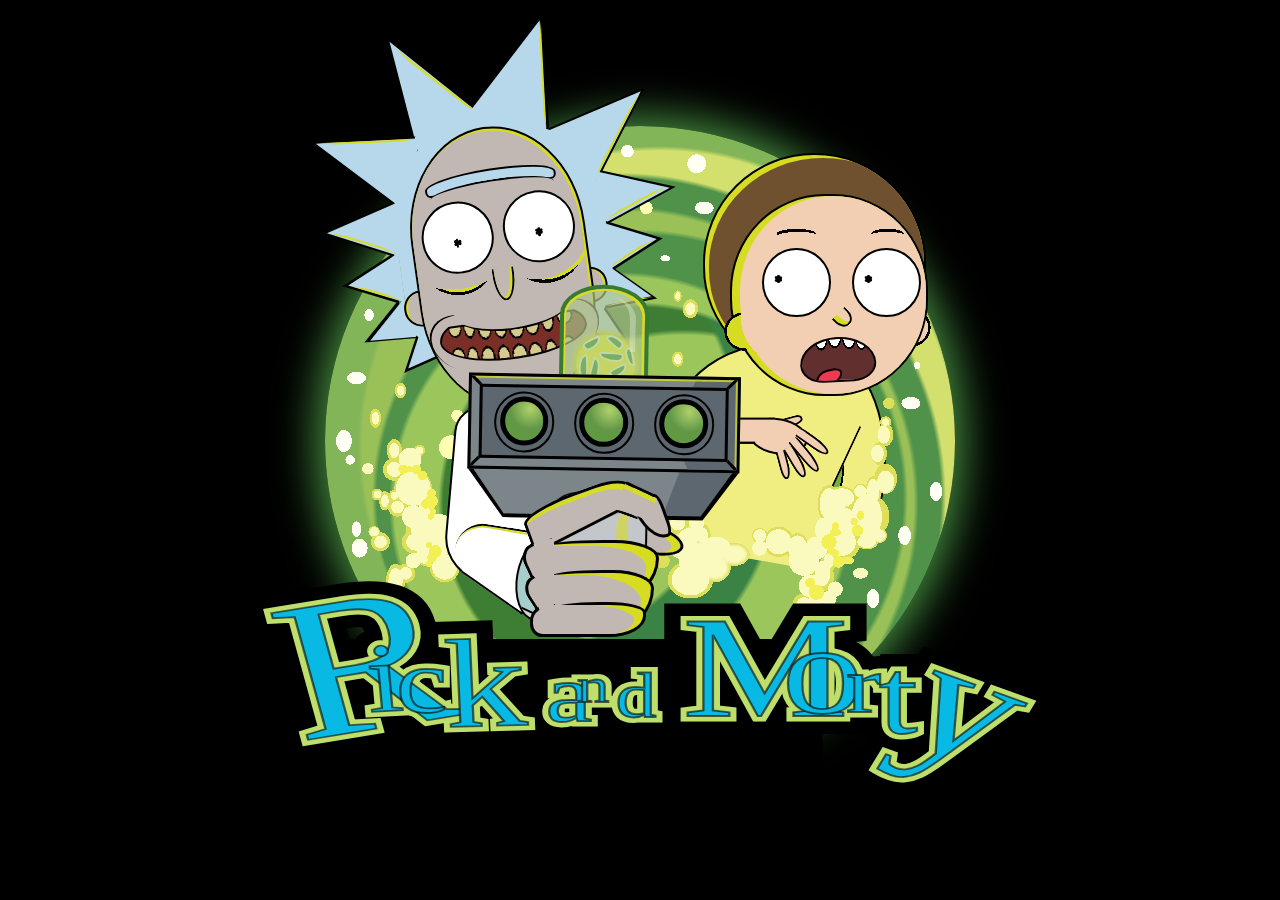
<file: index.html>
<!DOCTYPE html>
<html lang="en">
<head>
  <meta charset="UTF-8">
  <meta name="viewport" content="width=device-width, initial-scale=1.0">
  <title>Front</title>
  <link rel="stylesheet" href="style.css">
  <link rel="shortcut icon" href="../assets/millennium-falcon.png" type="image/x-icon">
</head>
<body>
  
  <div class="container">
    <div class="portal-gun"> 
      <div class="top-inside">
        <div class="ball"></div>
        <div class="spin one"></div>
        <div class="spin two"></div>
        <div class="spin three"></div>
        <div class="spin four"></div>
        <div class="spin five"></div>
        <div class="spin six"></div>
        <div class="spin seven"></div>
      </div>
      <div class="top"></div>
      <div class="front-inset">
        <div class="circle-beam one"></div>
        <div class="circle-beam two"></div>
        <div class="circle-beam three"></div>
      </div>
      <div class="outer-inset">
        <div class="corner top-left"></div>
        <div class="corner top-right"></div>
        <div class="corner bottom-left"></div>
        <div class="corner bottom-right"></div>
        <div class="shading"></div>
      </div>
      <div class="bottom">
        <div class="outline"></div>
        <div class="color"></div>
      </div>
      <div class="handle"></div>
    </div>
    <div class="morty">
      <div class="body"></div>
      <div class="hand">
        <div class="thumb"></div>
        <div class="finger one"></div>
        <div class="finger two"></div>
        <div class="finger three"></div>
        <div class="finger four"></div>
      </div>
      <div class="outer-head">
        <div class="hair"></div>
        <div class="ear left"></div>
        <div class="ear right"></div>
        <div class="head"></div>
        <div class="eye left">
          <div class="ball"></div>
        </div>
        <div class="eye right">
          <div class="ball"></div>
        </div>
        <div class="nose"></div>
        <div class="mouth"></div>
      </div>
    </div>
    <div class="rick">
      <div class="thumb"></div>
      <div class="outer-head">
        <div class="hair">
          <div class="top"></div>
          <div class="top top-right"></div>
          <div class="top left"></div>
          <div class="top right"></div>
          <div class="middle-top left"></div>
          <div class="middle-top right"></div>
          <div class="middle-bottom left"></div>
          <div class="middle-bottom right"></div>
          <div class="bottom left"></div>
          <div class="bottom right"></div>
          <div class="bottom-back left"></div>
          <div class="bottom-back right"></div>
        </div>
        <div class="mouth"></div>
        <div class="lips left"></div>
        <div class="lips right"></div>
        <div class="ear left"></div>
        <div class="ear right"></div>
        <div class="head">
          <div class="brow"></div>
          <div class="eye left">
            <div class="ball"></div>
          </div>
          <div class="eye right">
            <div class="ball"></div>
          </div>
          <div class="nose"></div>
        </div>
      </div>
      <div class="body">
        <div class="arm">
          <div class="top-line"></div>
          <div class="cuff"></div>
        </div>
      </div>
    </div>
    <div class="rick-hand">
      <div class="finger-one">
        <div class="middle"></div>
      </div>
      <div class="finger-two"></div>
      <div class="finger-three"></div>
      <div class="finger-four"></div>
    </div>
    <div class="portal"></div>
    <div class="portal-bubbles"></div>
    <a href="./index/index.html">
      <div class="title"><span> <i>R</i></span><span><i>i</i></span><span><i>c</i></span><span><i>k</i></span><span><i>a</i></span><span><i>n</i></span><span><i>d</i></span><span><i>M</i></span><span><i>o</i></span><span><i>r</i></span><span><i>t</i></span><span><i>y</i></span></div>
      <div class="title middle"> <span> <i>R</i></span><span><i>i</i></span><span><i>c</i></span><span><i>k</i></span><span><i>a</i></span><span><i>n</i></span><span><i>d</i></span><span><i>M</i></span><span><i>o</i></span><span><i>r</i></span><span><i>t</i></span><span> <i>y</i></span></div>
      <div class="title bottom"> <span> <i>R</i></span><span><i>i</i></span><span><i>c</i></span><span><i>k</i></span><span><i>a</i></span><span><i>n</i></span><span><i>d</i></span><span><i>M</i></span><span><i>o</i></span><span><i>r</i></span><span><i>t</i></span><span><i>y</i></span></div>
    </a>

    
  </div>  
</body>
</html>
</file>
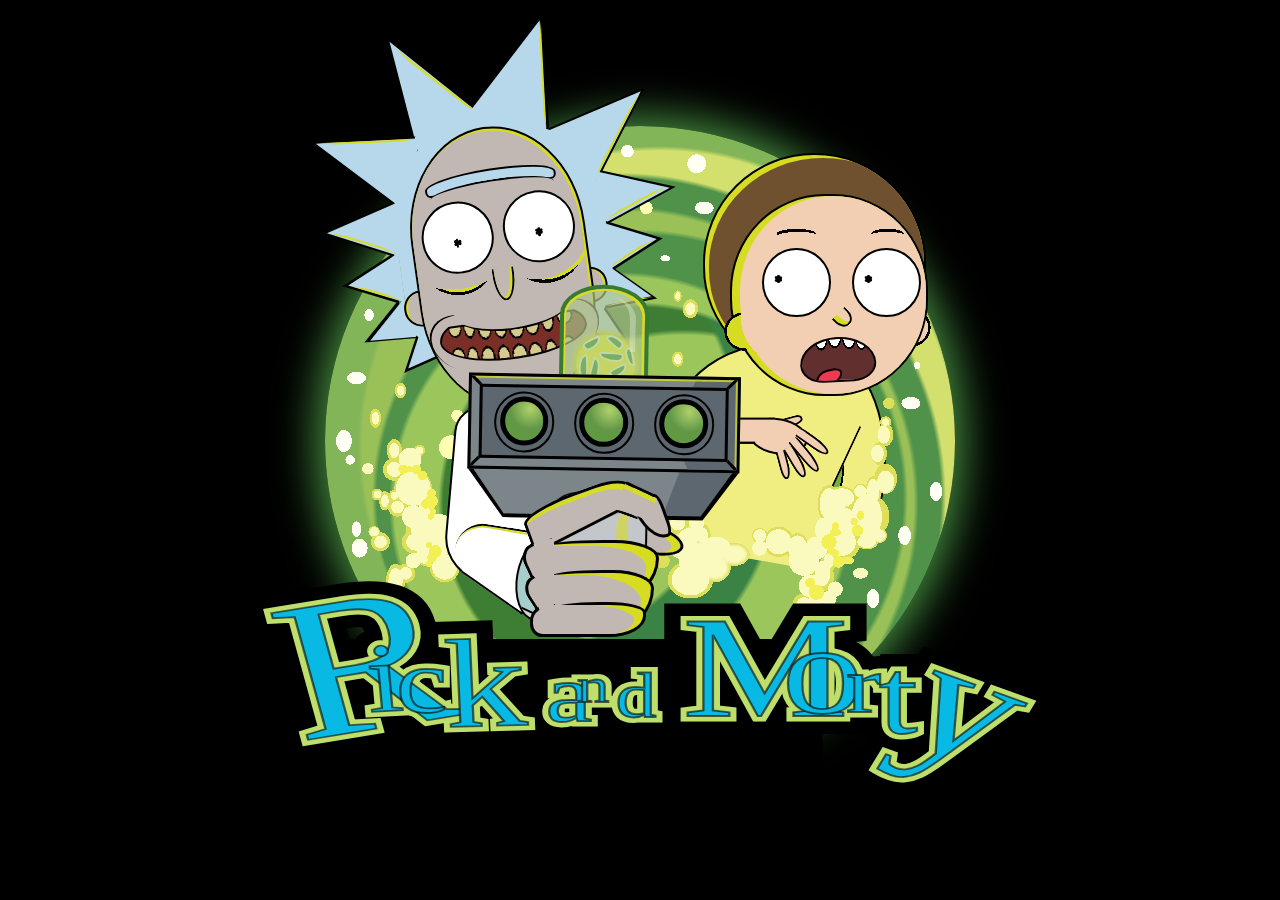
<file: front/front.html>
<!DOCTYPE html>
<html lang="en">
<head>
  <meta charset="UTF-8">
  <meta name="viewport" content="width=device-width, initial-scale=1.0">
  <title>Front</title>
  <link rel="stylesheet" href="style.css">
  <link rel="shortcut icon" href="../assets/millennium-falcon.png" type="image/x-icon">
</head>
<body>
  
  <div class="container">
    <div class="portal-gun"> 
      <div class="top-inside">
        <div class="ball"></div>
        <div class="spin one"></div>
        <div class="spin two"></div>
        <div class="spin three"></div>
        <div class="spin four"></div>
        <div class="spin five"></div>
        <div class="spin six"></div>
        <div class="spin seven"></div>
      </div>
      <div class="top"></div>
      <div class="front-inset">
        <div class="circle-beam one"></div>
        <div class="circle-beam two"></div>
        <div class="circle-beam three"></div>
      </div>
      <div class="outer-inset">
        <div class="corner top-left"></div>
        <div class="corner top-right"></div>
        <div class="corner bottom-left"></div>
        <div class="corner bottom-right"></div>
        <div class="shading"></div>
      </div>
      <div class="bottom">
        <div class="outline"></div>
        <div class="color"></div>
      </div>
      <div class="handle"></div>
    </div>
    <div class="morty">
      <div class="body"></div>
      <div class="hand">
        <div class="thumb"></div>
        <div class="finger one"></div>
        <div class="finger two"></div>
        <div class="finger three"></div>
        <div class="finger four"></div>
      </div>
      <div class="outer-head">
        <div class="hair"></div>
        <div class="ear left"></div>
        <div class="ear right"></div>
        <div class="head"></div>
        <div class="eye left">
          <div class="ball"></div>
        </div>
        <div class="eye right">
          <div class="ball"></div>
        </div>
        <div class="nose"></div>
        <div class="mouth"></div>
      </div>
    </div>
    <div class="rick">
      <div class="thumb"></div>
      <div class="outer-head">
        <div class="hair">
          <div class="top"></div>
          <div class="top top-right"></div>
          <div class="top left"></div>
          <div class="top right"></div>
          <div class="middle-top left"></div>
          <div class="middle-top right"></div>
          <div class="middle-bottom left"></div>
          <div class="middle-bottom right"></div>
          <div class="bottom left"></div>
          <div class="bottom right"></div>
          <div class="bottom-back left"></div>
          <div class="bottom-back right"></div>
        </div>
        <div class="mouth"></div>
        <div class="lips left"></div>
        <div class="lips right"></div>
        <div class="ear left"></div>
        <div class="ear right"></div>
        <div class="head">
          <div class="brow"></div>
          <div class="eye left">
            <div class="ball"></div>
          </div>
          <div class="eye right">
            <div class="ball"></div>
          </div>
          <div class="nose"></div>
        </div>
      </div>
      <div class="body">
        <div class="arm">
          <div class="top-line"></div>
          <div class="cuff"></div>
        </div>
      </div>
    </div>
    <div class="rick-hand">
      <div class="finger-one">
        <div class="middle"></div>
      </div>
      <div class="finger-two"></div>
      <div class="finger-three"></div>
      <div class="finger-four"></div>
    </div>
    <div class="portal"></div>
    <div class="portal-bubbles"></div>
    <a href="../index/index.html">
      <div class="title"><span> <i>R</i></span><span><i>i</i></span><span><i>c</i></span><span><i>k</i></span><span><i>a</i></span><span><i>n</i></span><span><i>d</i></span><span><i>M</i></span><span><i>o</i></span><span><i>r</i></span><span><i>t</i></span><span><i>y</i></span></div>
      <div class="title middle"> <span> <i>R</i></span><span><i>i</i></span><span><i>c</i></span><span><i>k</i></span><span><i>a</i></span><span><i>n</i></span><span><i>d</i></span><span><i>M</i></span><span><i>o</i></span><span><i>r</i></span><span><i>t</i></span><span> <i>y</i></span></div>
      <div class="title bottom"> <span> <i>R</i></span><span><i>i</i></span><span><i>c</i></span><span><i>k</i></span><span><i>a</i></span><span><i>n</i></span><span><i>d</i></span><span><i>M</i></span><span><i>o</i></span><span><i>r</i></span><span><i>t</i></span><span><i>y</i></span></div>
    </a>

    
  </div>  
</body>
</html>
</file>
<file: style.css>
body {
  background-color: black;
  font-size: 10px;
  font-size: 0.9vw;
  font-size: 1vmin;
}

.container {
  position: absolute;
  top: 14em;
  left: calc(50% - 35em);
}

:root {
  --highlight: #D6DC22;
  --outline-width: 0.25em;
  
  --portal-gun-light: #7C858A;
  --portal-gun-dark: #5D676F;
  --portal-gun-glass: #397A33;
  --portal-gun-glass-transparent: rgba(172, 195, 138, 0.7);
  --portal-gun-beam-one: #AFD16A;
  --portal-gun-beam-two: #629747;
  --portal-gun-beam-three: #5D9E39;
  --portal-gun-handle: #C4C7CA;
  
  --rick-skin: #C1B8B4;
  --rick-hair: #B7D8EB;
  --rick-mouth:#792F28;
  --rick-teeth: #D4CB8D;
  --rick-coat: #fff;
  
  --morty-skin: #F2CFB3;
  --morty-mouth: #61302E;
  --morty-top: #F0ED81;
}

.title {
  position: absolute;
  bottom: 11em;
  width: 100%;
  text-align: center;
  font-family: 'Get Schwifty';
  color: #08BAE3;
  z-index: 70;
  left: -7em;
  -webkit-text-stroke: 0.2em rgba(0,0,0,0.6);
  transform: scaleX(1.3);
  
  span {
    display: inline-block;
    position: absolute;
    top: 20em;
    i {
      font-style: normal;
    }
  }
  /* R */
  span:nth-of-type(1) {
    top: -12em;
    left: 9.5em;
    transform: rotateZ(-12deg);
    i {
      font-size: 22em;
    }
  }
  /* i */
  span:nth-of-type(2) {
    top: -4em;
    left: 17em;
    transform: rotateZ(-4deg);
    i {
      font-size: 11em;
    }
  }
  /* c */
  span:nth-of-type(3) {
    top: -3em;
    left: 19.5em;
    i {
      font-size: 10em;
    }
  }
  /* k */
  span:nth-of-type(4) {
    top: -5em;
    left: 23.7em;
    transform: rotateZ(-2deg);
    i {
      font-size: 14em;
    }
  }
  /* a */
  span:nth-of-type(5) {
    left: 32.3em;
    top: -1em;
    i {
      font-size: 9em;
    }
  }
  /* n */
  span:nth-of-type(6) {
    top: 0em;
    i {
      font-size: 5.5em;
    }
  }
  /* d */
  span:nth-of-type(7) {
    top: 0.3em;
    left: 38.3em;
    i {
      font-size: 7em;
    }
  }
  /* M */
  span:nth-of-type(8) {
    top: -8em;
    left: 44em;
    i {
      font-size: 16em;
    }
  }
  /* o */
  span:nth-of-type(9) {
    top: -6.5em;
    left: 52.5em;
    i {
      font-size: 14em;
    }
  }
  /* r */
  span:nth-of-type(10) {
    top: -2em; 
    left: 58em;
    i {
      font-size: 9em;
    }
  }
  /* t */
  span:nth-of-type(11) {
    top: -2.5em;
    left: 60.8em;
    i {
      font-size: 12em;
    }
  }
  /* y */
  span:nth-of-type(12) {
    top: -5em;
    left: 64em;
    transform: rotateZ(25deg);
    
    i {
      font-size: 18em;
    }
  }
  
}

.title.middle {
  -webkit-text-stroke: 1.2em #BEDF6C;
  z-index: 69;
}

.title.bottom {
  -webkit-text-stroke: 4.0em black;
  z-index: 68;
  &:before {
    content: '';
    display: block;
    position: absolute;
    width: 80%;
    height: 22em;
    top: -2em;
    background-color: black;
  }
}

.portal-bubbles {
  --portal-shade-one: #DDDF59;
  --portal-shade-two: #FBFABE;
  --portal-shade-three: #F2F055;
  --portal-shade-four: #FFFFF4;
  top: 0;
  left: 0;
  position: absolute;
  height: 70em;
  width: 70em;
  background-image:
    /* white bubbles */
    radial-gradient(3% 2% at 60.2% 13%, var(--portal-shade-four) 50%, transparent 50%),
    radial-gradient(2% 2% at 48% 4%, var(--portal-shade-four) 50%, transparent 50%),
    radial-gradient(1.5% 1% at 54% 21%, var(--portal-shade-four) 50%, transparent 50%),
    radial-gradient(3% 3% at 59% 6%, var(--portal-shade-four) 50%, transparent 50%),
    radial-gradient(1% 1.2% at 94% 38%, var(--portal-shade-four) 50%, transparent 50%),
    radial-gradient(1.5% 2.5% at 5% 64%, var(--portal-shade-four) 50%, transparent 50%),
    radial-gradient(2.5% 3% at 5.5% 67%, var(--portal-shade-four) 50%, transparent 50%),
    radial-gradient(1.5% 1.5% at 4% 53%, var(--portal-shade-four) 50%, transparent 50%),
    radial-gradient(2.5% 3.5% at 3% 50%, var(--portal-shade-four) 50%, transparent 50%),
    radial-gradient(1.5% 2% at 7% 30%, var(--portal-shade-four) 50%, transparent 50%),
    radial-gradient(3% 2% at 5% 40%, var(--portal-shade-four) 50%, transparent 50%),
    radial-gradient(3% 2% at 93% 44%, var(--portal-shade-four) 50%, transparent 50%),
    radial-gradient(2% 3% at 97% 58%, var(--portal-shade-four) 50%, transparent 50%),
    radial-gradient(2% 3% at 92% 65%, var(--portal-shade-four) 50%, transparent 50%),
    radial-gradient(2% 3% at 87% 75%, var(--portal-shade-four) 50%, transparent 50%),
    
    /* fg bubbles (dark) - left of Rick */
    radial-gradient(1% 1% at 16.5% 66.5%, var(--portal-shade-three) 50%, transparent 50%),
    radial-gradient(2% 2% at 17.5% 67.5%, var(--portal-shade-three) 50%, transparent 50%),
    radial-gradient(1.5% 1.5% at 17% 68.5%, var(--portal-shade-three) 50%, transparent 50%),
    radial-gradient(1% 1% at 16.5% 69.5%, var(--portal-shade-three) 50%, transparent 50%),
    radial-gradient(1.5% 1.5% at 15.5% 55.5%, var(--portal-shade-three) 50%, transparent 50%),
    radial-gradient(1.5% 1.5% at 14.5% 54.5%, var(--portal-shade-three) 50%, transparent 50%),
    radial-gradient(1% 1% at 13.4% 54.5%, var(--portal-shade-three) 50%, transparent 50%),
    radial-gradient(1.5% 1.5% at 12.4% 54.5%, var(--portal-shade-three) 50%, transparent 50%),
    radial-gradient(1% 1% at 16.8% 62%, var(--portal-shade-three) 50%, transparent 50%),
    radial-gradient(1.4% 1.4% at 16.9% 58.3%, var(--portal-shade-three) 50%, transparent 50%),
    radial-gradient(2% 2% at 16.9% 59.5%, var(--portal-shade-three) 50%, transparent 50%),
    radial-gradient(1% 1% at 16.9% 60.5%, var(--portal-shade-three) 50%, transparent 50%),
    radial-gradient(1% 1% at 17.1% 61.2%, var(--portal-shade-three) 50%, transparent 50%),
    radial-gradient(1.5% 1.5% at 16% 60%, var(--portal-shade-three) 50%, transparent 50%),
    
    
    /* fg bubbles - left of Rick */
    radial-gradient(1.5% 2% at 12% 42%, var(--portal-shade-two) 40%, transparent 40%),
    radial-gradient(1.5% 2.5% at 8% 46.4%, var(--portal-shade-two) 40%, transparent 40%),
    radial-gradient(1.5% 1.5% at 6.8% 54.4%, var(--portal-shade-two) 60%, transparent 60%),
    radial-gradient(1.5% 1.5% at 7.8% 64.4%, var(--portal-shade-two) 50%, transparent 50%),
    radial-gradient(2.5% 2.5% at 8.8% 66%, var(--portal-shade-two) 40%, transparent 40%),
    radial-gradient(2.5% 4.5% at 11.2% 72.2%, var(--portal-shade-two) 45%, transparent 40%),
    radial-gradient(2.5% 2.5% at 12.8% 71%, var(--portal-shade-two) 40%, transparent 40%),
    radial-gradient(3% 3% at 14.8% 64%, var(--portal-shade-two) 40%, transparent 40%),
    radial-gradient(4% 3.5% at 14.5% 66%, var(--portal-shade-two) 40%, transparent 40%),
    radial-gradient(1.5% 1.5% at 15% 51.5%, var(--portal-shade-two) 40%, transparent 40%),
    radial-gradient(2% 3% at 11% 51.5%, var(--portal-shade-two) 40%, transparent 40%),
    radial-gradient(3% 3% at 13.5% 52.9%, var(--portal-shade-two) 60%, transparent 60%),
    radial-gradient(3% 3% at 11% 54.5%, var(--portal-shade-two) 40%, transparent 40%),
    radial-gradient(1.5% 1.55% at 11% 58.7%, var(--portal-shade-two) 40%, transparent 40%),
    radial-gradient(1.5% 1.55% at 8.3% 58.5%, var(--portal-shade-two) 40%, transparent 40%),
    radial-gradient(1.5% 2.55% at 9.5% 59.5%, var(--portal-shade-two) 40%, transparent 40%),
    radial-gradient(2.5% 2.5% at 11.5% 60.5%, var(--portal-shade-two) 40%, transparent 40%),
    radial-gradient(5% 5% at 14% 57.5%, var(--portal-shade-two) 55%, transparent 55%),
    radial-gradient(3% 3% at 14% 62%, var(--portal-shade-two) 60%, transparent 60%),
    radial-gradient(2% 3% at 16% 61%, var(--portal-shade-two) 60%, transparent 60%),
    radial-gradient(5% 4% at 18% 64%, var(--portal-shade-two) 60%, transparent 60%),
    radial-gradient(4% 4% at 18% 66%, var(--portal-shade-two) 60%, transparent 60%),
    radial-gradient(2% 2% at 14% 69%, var(--portal-shade-two) 60%, transparent 60%),
    radial-gradient(3% 3% at 16% 68%, var(--portal-shade-two) 50%, transparent 50%),
    radial-gradient(4% 4% at 19% 70%, var(--portal-shade-two) 50%, transparent 50%),
    
    /* fg bubbles (dark) - Morty arm area */
    radial-gradient(1.3% 1.3% at 77% 72.5%, var(--portal-shade-three) 60%, transparent 60%),
    radial-gradient(2% 2% at 78% 74%, var(--portal-shade-three) 60%, transparent 60%),
    radial-gradient(1% 1.2% at 85% 61.8%, var(--portal-shade-three) 60%, transparent 60%),
    radial-gradient(1.5% 1.5% at 84.5% 64.2%, var(--portal-shade-three) 60%, transparent 60%),
    radial-gradient(2% 1% at 82.8% 69%, var(--portal-shade-three) 60%, transparent 60%),
    radial-gradient(1.5% 1.5% at 81.5% 69.2%, var(--portal-shade-three) 60%, transparent 60%),
    radial-gradient(1% 1% at 84% 62.8%, var(--portal-shade-three) 60%, transparent 60%),
    radial-gradient(2% 2% at 80% 66%, var(--portal-shade-three) 60%, transparent 60%),
    radial-gradient(1% 1% at 80.4% 67.5%, var(--portal-shade-three) 60%, transparent 60%),
    radial-gradient(1% 1% at 81% 67.8%, var(--portal-shade-three) 60%, transparent 60%),
    radial-gradient(1% 1% at 81% 63.5%, var(--portal-shade-three) 60%, transparent 60%),
    radial-gradient(1.5% 1% at 81% 64.5%, var(--portal-shade-three) 60%, transparent 60%),
    
    /* fg bubbles - cluster bottom right under Morty */
    radial-gradient(2% 1.4% at 85% 71%, var(--portal-shade-two) 60%, transparent 60%),
    radial-gradient(2% 2% at 69% 67%, var(--portal-shade-two) 60%, transparent 60%),
    radial-gradient(2% 2% at 69% 65%, var(--portal-shade-two) 50%, transparent 50%),
    radial-gradient(3% 4% at 75% 67%, var(--portal-shade-two) 50%, transparent 50%),
    radial-gradient(4% 4% at 72% 66%, var(--portal-shade-two) 50%, transparent 50%),
    radial-gradient(4% 4% at 76% 69%, var(--portal-shade-two) 60%, transparent 60%),
    radial-gradient(3% 5% at 79% 71%, var(--portal-shade-two) 40%, transparent 40%),
    radial-gradient(2% 2% at 81% 73.5%, var(--portal-shade-two) 60%, transparent 60%),
    radial-gradient(2% 2% at 80% 75%, var(--portal-shade-two) 60%, transparent 60%),
    radial-gradient(2% 3% at 79% 64%, var(--portal-shade-two) 60%, transparent 60%),
    radial-gradient(3% 3% at 78% 67%, var(--portal-shade-two) 60%, transparent 60%),
    radial-gradient(2% 3% at 80% 69%, var(--portal-shade-two) 40%, transparent 40%),
    radial-gradient(2% 2% at 78% 75%, var(--portal-shade-two) 60%, transparent 60%),
    radial-gradient(3% 3% at 77% 73%, var(--portal-shade-two) 60%, transparent 60%),
    radial-gradient(3% 3% at 76% 76%, var(--portal-shade-two) 40%, transparent 40%),
    
    /* fg bubbles - cluster under Morty */
    radial-gradient(2% 2% at 59% 63%, var(--portal-shade-two) 60%, transparent 60%),
    radial-gradient(3% 3% at 56% 63%, var(--portal-shade-two) 40%, transparent 40%),
    radial-gradient(3% 2% at 58% 65%, var(--portal-shade-two) 60%, transparent 60%),
    radial-gradient(2% 3% at 60% 65%, var(--portal-shade-two) 40%, transparent 40%),
    radial-gradient(4% 3% at 65% 68%, var(--portal-shade-two) 40%, transparent 60%),
    radial-gradient(3% 7% at 60% 69%, var(--portal-shade-two) 40%, transparent 60%),
    radial-gradient(4% 4% at 62% 70%, var(--portal-shade-two) 40%, transparent 60%),
    radial-gradient(6% 5% at 58% 72%, var(--portal-shade-two) 50%, transparent 50%),
    radial-gradient(3% 5% at 58% 69%, var(--portal-shade-two) 60%, transparent 60%),
    radial-gradient(4% 3% at 57% 67%, var(--portal-shade-two) 60%, transparent 60%),
    radial-gradient(4% 3% at 62% 67%, var(--portal-shade-two) 60%, transparent 60%),
    
    /* fg bubbles - cluster Morty Arm*/
    radial-gradient(1.5% 1.5% at 89% 47%, var(--portal-shade-two) 40%, transparent 40%),
    radial-gradient(2.5% 3.5% at 88.7% 49%, var(--portal-shade-two) 40%, transparent 40%),
    radial-gradient(2.5% 3.5% at 87.7% 52%, var(--portal-shade-two) 40%, transparent 40%),
    radial-gradient(4% 3% at 82% 59%, var(--portal-shade-two) 50%, transparent 50%),
    radial-gradient(3% 5% at 80% 60%, var(--portal-shade-two) 50%, transparent 50%),
    radial-gradient(5% 5% at 82% 63%, var(--portal-shade-two) 50%, transparent 50%),
    radial-gradient(5% 5% at 82% 66%, var(--portal-shade-two) 45%, transparent 45%),
    radial-gradient(3% 2% at 86% 66%, var(--portal-shade-two) 50%, transparent 50%),
    radial-gradient(2% 2% at 88% 65%, var(--portal-shade-two) 50%, transparent 50%),
    radial-gradient(6% 9% at 86% 62%, var(--portal-shade-two) 40%, transparent 40%),
    radial-gradient(3% 4% at 89% 56.5%, var(--portal-shade-two) 45%, transparent 45%),
    radial-gradient(2% 4% at 87% 58%, var(--portal-shade-two) 50%, transparent 50%),
    radial-gradient(2% 2% at 85% 58%, var(--portal-shade-two) 50%, transparent 50%),
    
    /* BACKGROUND BUBBLES */
    radial-gradient(1% 1.5% at 56% 27%, var(--portal-shade-two) 40%, transparent 40%),
    radial-gradient(1% 1.5% at 56% 27%, var(--portal-shade-one) 60%, transparent 60%),
    radial-gradient(2% 2.5% at 58% 29%, var(--portal-shade-two) 40%, transparent 40%),
    radial-gradient(2% 2.5% at 58% 29%, var(--portal-shade-one) 60%, transparent 60%),
    radial-gradient(1.5% 2% at 56% 37%, var(--portal-shade-two) 40%, transparent 40%),
    radial-gradient(1.5% 2% at 56% 37%, var(--portal-shade-one) 60%, transparent 60%),
    
    /* bg bubbles - left of Rick */
    radial-gradient(1.5% 2% at 12% 42%, var(--portal-shade-one) 60%, transparent 60%),
    radial-gradient(1.5% 2.5% at 8% 46.4%, var(--portal-shade-one) 60%, transparent 60%),
    radial-gradient(1.5% 1.5% at 6.8% 54.4%, var(--portal-shade-one) 60%, transparent 60%),
    radial-gradient(1.5% 1.5% at 7.8% 64.4%, var(--portal-shade-one) 60%, transparent 60%),
    radial-gradient(2.5% 2.5% at 8.8% 66%, var(--portal-shade-one) 60%, transparent 60%),
    radial-gradient(2.5% 4.5% at 11.2% 72.2%, var(--portal-shade-one) 60%, transparent 60%),
    radial-gradient(2.5% 2.5% at 12.8% 71%, var(--portal-shade-one) 60%, transparent 60%),
    radial-gradient(2% 2% at 14% 64%, var(--portal-shade-one) 60%, transparent 60%),
    radial-gradient(3% 3% at 14% 66%, var(--portal-shade-one) 60%, transparent 60%),
    radial-gradient(1.5% 1.5% at 15% 51.5%, var(--portal-shade-one) 60%, transparent 60%),
    radial-gradient(2% 3% at 11% 51.5%, var(--portal-shade-one) 60%, transparent 60%),
    radial-gradient(3% 3% at 13.5% 52.9%, var(--portal-shade-one) 60%, transparent 60%),
    radial-gradient(3% 3% at 11% 54.5%, var(--portal-shade-one) 60%, transparent 60%),
    radial-gradient(1.5% 1.55% at 11% 58.7%, var(--portal-shade-one) 60%, transparent 60%),
    radial-gradient(1.5% 1.55% at 8.3% 58.5%, var(--portal-shade-one) 60%, transparent 60%),
    radial-gradient(1.5% 2.55% at 9.5% 59.5%, var(--portal-shade-one) 60%, transparent 60%),
    radial-gradient(2.5% 2.5% at 11.5% 60.5%, var(--portal-shade-one) 60%, transparent 60%),
    radial-gradient(5% 5% at 14% 57.5%, var(--portal-shade-one) 60%, transparent 60%),
    radial-gradient(3% 3% at 14% 62%, var(--portal-shade-one) 60%, transparent 60%),
    radial-gradient(2% 3% at 16% 61%, var(--portal-shade-one) 60%, transparent 60%),
    radial-gradient(5% 4% at 18% 64%, var(--portal-shade-one) 60%, transparent 60%),
    radial-gradient(4% 4% at 18% 66%, var(--portal-shade-one) 60%, transparent 60%),
    radial-gradient(2% 2% at 14% 69%, var(--portal-shade-one) 60%, transparent 60%),
    radial-gradient(3% 3% at 16% 68%, var(--portal-shade-one) 60%, transparent 60%),
    radial-gradient(4% 4% at 19% 70%, var(--portal-shade-one) 60%, transparent 60%),
    
    
    /* bg bubbles - cluster bottom right under Morty */
    radial-gradient(2% 1.4% at 85% 71%, var(--portal-shade-one) 60%, transparent 60%),
    radial-gradient(2% 2% at 69% 67%, var(--portal-shade-one) 60%, transparent 60%),
    radial-gradient(2% 2% at 69% 65%, var(--portal-shade-one) 60%, transparent 60%),
    radial-gradient(3% 4% at 75% 67%, var(--portal-shade-one) 60%, transparent 60%),
    radial-gradient(4% 4% at 72% 66%, var(--portal-shade-one) 60%, transparent 60%),
    radial-gradient(4% 4% at 76% 69%, var(--portal-shade-one) 60%, transparent 60%),
    radial-gradient(3% 4% at 79% 71.5%, var(--portal-shade-one) 60%, transparent 60%),
    radial-gradient(2% 2% at 81% 73.5%, var(--portal-shade-one) 60%, transparent 60%),
    radial-gradient(2% 2% at 80% 75%, var(--portal-shade-one) 60%, transparent 60%),
    radial-gradient(2% 3% at 79% 64%, var(--portal-shade-one) 60%, transparent 60%),
    radial-gradient(3% 3% at 78% 67%, var(--portal-shade-one) 60%, transparent 60%),
    radial-gradient(2% 3% at 80% 69%, var(--portal-shade-one) 60%, transparent 60%),
    radial-gradient(2% 2% at 78% 75%, var(--portal-shade-one) 60%, transparent 60%),
    radial-gradient(3% 3% at 77% 73%, var(--portal-shade-one) 60%, transparent 60%),
    radial-gradient(3% 3% at 76% 76%, var(--portal-shade-one) 60%, transparent 60%),
    
    /* bg bubbles - cluster under Morty */
    radial-gradient(2% 2% at 53.5% 69%, var(--portal-shade-one) 60%, transparent 60%),
    radial-gradient(2% 2% at 59% 63%, var(--portal-shade-one) 60%, transparent 60%),
    radial-gradient(3% 3% at 56% 63%, var(--portal-shade-one) 60%, transparent 60%),
    radial-gradient(3% 2% at 58% 65%, var(--portal-shade-one) 60%, transparent 60%),
    radial-gradient(2% 3% at 60% 65%, var(--portal-shade-one) 60%, transparent 60%),
    radial-gradient(4% 3% at 65% 68%, var(--portal-shade-one) 60%, transparent 60%),
    radial-gradient(4% 4% at 62% 70%, var(--portal-shade-one) 60%, transparent 60%),
    radial-gradient(6% 5% at 58% 72%, var(--portal-shade-one) 60%, transparent 60%),
    radial-gradient(3% 5% at 58% 69%, var(--portal-shade-one) 60%, transparent 60%),
    radial-gradient(4% 3% at 57% 67%, var(--portal-shade-one) 60%, transparent 60%),
    radial-gradient(4% 3% at 62% 67%, var(--portal-shade-one) 60%, transparent 60%),
    
    /* bg bubbles - cluster Morty Arm*/
    radial-gradient(1.5% 1.5% at 89.5% 44%, var(--portal-shade-one) 60%, transparent 60%),
    radial-gradient(1.5% 1.5% at 89% 47%, var(--portal-shade-one) 60%, transparent 60%),
    radial-gradient(2% 3% at 89% 49%, var(--portal-shade-one) 60%, transparent 60%),
    radial-gradient(2% 3% at 88% 52%, var(--portal-shade-one) 60%, transparent 60%),
    radial-gradient(4% 3% at 82% 59%, var(--portal-shade-one) 60%, transparent 60%),
    radial-gradient(3% 5% at 80% 60%, var(--portal-shade-one) 60%, transparent 60%),
    radial-gradient(5% 5% at 82% 63%, var(--portal-shade-one) 60%, transparent 60%),
    radial-gradient(5% 5% at 82% 66%, var(--portal-shade-one) 60%, transparent 60%),
    radial-gradient(3% 2% at 86% 66%, var(--portal-shade-one) 60%, transparent 60%),
    radial-gradient(2% 2% at 88% 65%, var(--portal-shade-one) 60%, transparent 60%),
    radial-gradient(6% 6% at 86% 62%, var(--portal-shade-one) 60%, transparent 60%),
    radial-gradient(3% 4% at 89% 56%, var(--portal-shade-one) 60%, transparent 60%),
    radial-gradient(2% 4% at 87% 58%, var(--portal-shade-one) 60%, transparent 60%),
    radial-gradient(2% 2% at 85% 58%, var(--portal-shade-one) 60%, transparent 60%)
    ;
}

.portal {
  background-color: #66BA4F;  
  box-shadow: 0px 0px 40px 10px #448C3F;
  height: 70em;
  width: 70em;
  border-radius: 50%;
  background: 
    radial-gradient(circle at 77% 80%, #FDFEB4 2.5%, transparent 2.5%),
    radial-gradient(circle at 75% 83%, #FDFEB4 2%, transparent 2%),
    radial-gradient(circle at 79% 83%, #FDFEB4 1%, transparent 1%),
    radial-gradient(circle at 45% 13%, #FFFFD5 1.5%, transparent 1.5%),
    radial-gradient(circle at 42% 13%, #FFFFD5 2%, transparent 2%),
    radial-gradient(circle at 38% 14%, #FFFFD5 1.5%, transparent 1.5%),
    radial-gradient(circle at 20% 24%, #FDFEB4 1%, transparent 1%),
    radial-gradient(circle at 21% 23%, #FDFEB4 1%, transparent 1%),
    radial-gradient(circle at 51% 13%, #FDFEB4 1%, transparent 1%),
    radial-gradient(circle at 81% 33%, #FDFEB4 1%, transparent 1%),
    radial-gradient(circle at 85% 36%, #FDFEB4 2%, transparent 2%),
    radial-gradient(circle at 21% 46%, #FDFEB4 1%, transparent 1%),
    radial-gradient(circle at 20% 51%, #FDFEB4 2%, transparent 2%),
    radial-gradient(circle at 53% 51%, transparent 64%, #82B458 65%),
    radial-gradient(circle at 47% 59%, transparent 64%, #D3E06D 65%),
    radial-gradient(circle at 47% 60%, transparent 58%, #509249 59%),
    radial-gradient(circle at 50% 59%, transparent 54%, #9AC158 55%),
    radial-gradient(circle at 45% 60%, transparent 54%, #509249 55%),
    radial-gradient(circle at 47% 60%, transparent 45%, #509249 46%),
    radial-gradient(circle at 46% 55%, transparent 42%, #9BC65C 43%),
    radial-gradient(circle at 36% 55%, transparent 42%, #9BC65C 43%),
    radial-gradient(circle at 50% 60%, transparent 40%, #9BC65C 41%),
    radial-gradient(circle at 50% 53%, transparent 40%, #3D7E34 41%),
    radial-gradient(circle at 30% 48%, transparent 40%, #3B8344 41%),
    radial-gradient(circle at 57% 69%, transparent 40%, #3D7E34 41%),
    radial-gradient(circle at 40% 88%, transparent 40%, #9BC65C 41%),
    radial-gradient(circle at 67% 54%, transparent 40%, #FAEB7B 41%),
    radial-gradient(circle at 49% 35%, transparent 40%, #9BC65C 41%),
    radial-gradient(circle at 79% 59%, transparent 40%, #FFFE9C 37%),
    radial-gradient(circle at 50% 50%, #FDFEB4 100%, #FDFEB4 100%)
    ;
}
@font-face {
  font-family: 'Get Schwifty';
  src: url('https://s3-us-west-2.amazonaws.com/s.cdpn.io/3089507/get-schwifty.woff') format('woff');
}

.portal-gun {
  position: relative;
  left: 16em;
  top: 28em;
  transform: rotateZ(1deg);
  z-index: 30;
  .outer-inset {
    position: absolute;
    height: 10em;
    width: 29.5em;
    background-color: var(--portal-gun-light);
    border: calc(var(--outline-width) * 1.5) solid black;
    z-index: 20;
    overflow: hidden;
    
    &:before {
      content: '';
      display: block;
      position: absolute;
      width: 99%;
      height: 0.2em;
      background-color: var(--highlight);
      opacity: 0.8;
      z-index: 24;
    }
    
    &:after {
      content: '';
      display: block;
      position: absolute;
      width: 0.2em;
      height: 10em;
      background-color: var(--highlight);
      opacity: 0.8;
      z-index: 24;
      top: 0;
      right: 0;
    }
    
    .shading {
      background-color: var(--portal-gun-dark);
      height: 11em;
      width: 10em;
      position: absolute;
      right: -3em;
      transform: rotateZ(-25deg);
      z-index: 23;
      
      &:before {
        content: '';
        display: block;
        position: absolute;
        background-color: var(--portal-gun-dark);
        height: 4em;
        width: 3em;
        transform: rotateZ(50deg);
        top: -0.2em;
        left: 3em;
      }
    }
    
    .corner {
      height: calc(var(--outline-width) * 1.5);
      border-radius: 15%;
      width: 1.8em;
      background-color: black;
      position: absolute;
      z-index: 25;
      
      &.top-left {
        transform: rotateZ(45deg);
        left: -0.4em;
        top: 0.25em;
      }
      
      &.top-right {
        transform: rotateZ(-45deg);
        right: -0.4em;
        top: 0.25em;
      }
      
      &.bottom-right {
        transform: rotateZ(45deg);
        right: -0.4em;
        bottom: 0.25em;
      }
      
      &.bottom-left {
        transform: rotateZ(-45deg);
        left: -0.4em;
        bottom: 0.25em;
      }
    }
  }
  
  .front-inset {
    background-color: var(--portal-gun-dark);
    position: absolute;
    height: 7.5em;
    width: 27em;
    top: 1.25em;
    left: 1.25em;
    border: calc(var(--outline-width) * 1.5) solid black;
    z-index: 21;
    
    .circle-beam {
      font-size: 1.2em;
      position: absolute;
      height: 4.5em;
      width: 4.5em;
      border: calc(var(--outline-width) * 2) solid black;
      box-sizing: border-box;
      border-radius: 50%;
      background: 
        radial-gradient(circle at 65% 19%, var(--portal-gun-beam-one) 0%, var(--portal-gun-beam-two) 50%, var(--portal-gun-beam-three) 100%);
      top: 0.85em;
      
      &:before {
        content: '';
        display: block;
        height: calc(100% + 1.6em);
        width: calc(100% + 1.6em);
        box-sizing: border-box;
        border: var(--outline-width) solid var(--portal-gun-dark);
        border-radius: 50%;
        position: relative;
        top: -0.8em;
        left: -0.8em;
      }
      
      &:after {
        content: '';
        display: block;
        height: calc(100% + 2em);
        width: calc(100% + 2em);
        box-sizing: border-box;
        border: var(--outline-width) solid black;
        border-radius: 50%;
        position: relative;
        top: -6.1em;
        left: -1em;
      }
    }
    
    .one {
      left: 1.6em;
    }
    
    .two {
      left: calc(50% - 2.25em);
    }
    
    .three {
      right: 1.6em;
    }
  }
  
  .bottom {
    position: absolute;
    width: 22.25em;
    height: 0;
    top: 10.5em;
    left: 0;
    border-top: 5.5em solid black;
    border-left: 4em solid transparent;
    border-right: 4em solid transparent;
    
    .color {
      position: absolute;
      width: 21.8em;
      height: 0;
      bottom: 0.4em;
      left: -3.3em;
      border-top: 4.9em solid var(--portal-gun-dark);
      border-left: 3.5em solid transparent;
      border-right: 3.5em solid transparent;
      z-index: 19;
      
      &:before {
        content: '';
        display: block;
        position: absolute;
        width: 17.7em;
        height: 0;
        bottom: 0em;
        left: -3.5em;
        border-top: 4.9em solid var(--portal-gun-light);
        border-left: 3.5em solid transparent;
        border-right: 1.8em solid transparent;
      }
    }
  }
  
  .top {
    position: absolute;
    border: calc(var(--outline-width) * 1.8) solid var(--portal-gun-glass);
    background-color: var(--portal-gun-glass-transparent);
    box-shadow: 
      inset 0.2em  0.2em 0 var(--highlight),
      inset -0.3em 0.2em 0 var(--highlight);
    height: 10em;
    width: 9em;
    top: -10em;
    left: 10em;
    border-top-right-radius: 50% 30%;
    border-top-left-radius: 50% 30%;
    z-index: 20;
    
    &:after {
      content: '';
      display: block;
      position: absolute;
      border: calc(var(--outline-width) * 2.8) solid rgba(255, 255, 255, 0.3);
      border-top-right-radius: 100% 40%;
      border-left: 0;
      border-bottom: 0;
      border-top: 0;
      width: 2em;
      height: 6em;
      top: 1em;
      right: 1em;
    }
  }
  
  .top-inside {
    position: absolute;
    top: -9em;
    left: 10.6em;
    
    .ball {
      position: absolute;
      height: 6.5em;
      width: 6.5em;
      background-color: yellow;
      border-radius: 50%;
      opacity: 1;
      z-index: 18;
      top: 4.5em;
      left: 1.3em;
      box-shadow: 
       0.3em 0.3em 0.5em var(--highlight),
       -0.3em -0.3em 0.5em var(--highlight),
       0.3em -0.3em 0.5em var(--highlight),
       -0.3em 0.3em 0.5em var(--highlight);
    }
    
    .spin {
      background-color: green;
      position: absolute;
      width: 1.7em;
      height: 0.7em;
      opacity: 1;
      border-top-left-radius: 80% 40%;
      border-top-right-radius: 20% 10%;
      border-bottom-left-radius: 30% 70%;
      border-bottom-right-radius: 80% 90%;
      border: var(--outline-width) solid white;
      z-index: 19;
    }
    
    .one {
      top: 5em;
      left: 2em;
      transform: rotateZ(-25deg);
    }
    .two {
      top: 6.4em;
      left: 3.9em;
      width: 2.3em;
      transform: rotateZ(0deg) scaleX(-1);
    }
    .three {
      top: 7.4em;
      left: 0.8em;
      width: 2em;
      transform: rotateZ(-95deg) scaleY(-1);
    }
    .four {
      top: 8em;
      left: 2em;
      width: 2.4em;
      transform: rotateZ(285deg);
    }
    .five {
      top: 8em;
      left: 5em;
      transform: rotateZ(-25deg);
    }
    .six {
      top: 4.7em;
      left: 4.5em;
      transform: rotateZ(-135deg);
    }
    .seven{
      top: 6.5em;
      left: 6.2em;
      height: 0.4em;
      transform: rotateZ(80deg);
    }
  }
  
  .handle {
    position: absolute;
    height: 20em;
    width: 10em;
    top: 10em;
    left: 9.7em;
    background-color: var(--portal-gun-handle);
    border: var(--outline-width) solid black;
    border-top-right-radius: 50% 20%;
    border-top-left-radius: 50% 20%;
    border-bottom-right-radius: 80% 100%;
    border-bottom-left-radius: 80% 100%;
    z-index: 25;
    transform: rotateX(-45deg);
    
    &:after {
      content: '';
      display: block;
      position: absolute;
      border: calc(var(--outline-width) * 5) solid var(--highlight);
      opacity: 0.6;
      border-top-right-radius: 60% 30%;
      border-left: 0;
      border-bottom: 0;
      border-top: 0;
      width: 2em;
      height: 9em;
      top: 2.5em;
      right: 0em;
      transform: scaleX(-1);
    }
  }
}

.eye {
  .ball, .ball:before, .ball:after {
    position: absolute;
    height: 0.9em;
    width: 0.3em;
    border-radius: 0.15em;
    background-color: black;
  }

  .ball {
    &:before, &:after {
      content: '';
      display: block;
    }
    &:after {
      transform: rotateZ(60deg);
    }
    &:before {
      transform: rotateZ(-60deg);
    }
  }
}

.rick {
  position: absolute;
  z-index: 10;
  transform: rotateZ(-8deg);
  top: 0em;
  left: 10em;
  
  .head, .outer-head {
    height: 31em;
    width: 19em;
    position: relative;
  }
  
  .thumb {
    height: 2.7em;
    width: 5em;
    position: absolute;
    border: calc(var(--outline-width) * 1.5) solid black;
    border-top-right-radius: 70% 50%;
    border-bottom-right-radius: 80% 50%;
    background-color: var(--rick-skin);
    box-shadow: -1em 0.3em 0 var(--highlight) inset;
    transform: rotateZ(22deg);
    top: 46.7em;
    left: 19.8em;
    z-index: 90;
  }
  
  .outer-head {
    .mouth {
      width: 84%;
      height: 4.5em;
      background-color: var(--rick-mouth);
      position: absolute;
      top: 68%;
      left: calc(50% - 41%);
      border-top-left-radius: 20% 50%;
      border-top-right-radius: 20% 50%;
      border-bottom-left-radius: 60% 70%;
      border-bottom-right-radius: 60% 70%;
      border: var(--outline-width) solid black;
      z-index: 54;
      background: 
        radial-gradient(100% 40% at 90% 2%, black 16%, transparent 16%),
        radial-gradient(100% 40% at 10% 2%, black 16%, transparent 16%),
        radial-gradient(28% 130% at 86.5% 11%, var(--rick-teeth) 16%, black 16%, black 20%, transparent 16%),
        radial-gradient(22% 160% at 74.5% 18%, var(--rick-teeth) 16%, black 16%, black 20%, transparent 16%),
        radial-gradient(25% 140% at 63.5% 25%, var(--rick-teeth) 16%, black 16%, black 20%, transparent 16%),
        radial-gradient(27% 140% at 52.5% 28%, var(--rick-teeth) 16%, black 16%, black 20%, transparent 16%),
        radial-gradient(22% 140% at 41.5% 22%, var(--rick-teeth) 16%, black 16%, black 20%, transparent 16%),
        radial-gradient(24% 150% at 30.5% 18%, var(--rick-teeth) 16%, black 16%, black 20%, transparent 16%),
        radial-gradient(20% 150% at 20% 9%, var(--rick-teeth) 16%, black 16%, black 20%, transparent 16%),
        radial-gradient(23% 110% at 10% 10%, var(--rick-teeth) 16%, black 16%, black 20%, transparent 16%),
        
        radial-gradient(28% 130% at 86.5% 91%, var(--rick-teeth) 16%, black 16%, black 20%, transparent 16%),
        radial-gradient(22% 160% at 74.5% 100%, var(--rick-teeth) 16%, black 16%, black 20%, transparent 16%),
        radial-gradient(25% 140% at 63.5% 98%, var(--rick-teeth) 16%, black 16%, black 20%, transparent 16%),
        radial-gradient(27% 140% at 52.5% 96%, var(--rick-teeth) 16%, black 16%, black 20%, transparent 16%),
        radial-gradient(22% 140% at 41.5% 94%, var(--rick-teeth) 16%, black 16%, black 20%, transparent 16%),
        radial-gradient(24% 150% at 30.5% 93%, var(--rick-teeth) 16%, black 16%, black 20%, transparent 16%),
        radial-gradient(20% 150% at 20% 89%, var(--rick-teeth) 16%, black 16%, black 20%, transparent 16%),
        radial-gradient(23% 110% at 10% 80%, var(--rick-teeth) 16%, black 16%, black 20%, transparent 16%),
        radial-gradient(23% 110% at 10% 80%, black 20%, var(--rick-mouth) 20%)
        ;
      
      &:before {
        content: '';
        display: block;
        background-color: var(--rick-skin);
        height: 4em;
        width: 80%;
        position: relative;
        left: calc(50% - 39%);
        top: -2.7em;
        border-bottom-left-radius: 60% 70%;
        border-bottom-right-radius: 60% 70%;
        border-bottom: var(--outline-width) solid black;
      }
      
      &:after {
        content: '';
        display: block;
        background-color: var(--rick-skin);
        position: relative;
        height: 1em;
        width: 96%;
        top: -5.1em;
      }
    }
    
    .lips {
      height: 6em;
      width: 8em;
      position: absolute;
      top: 20.6em;
      left: 0.3em;
      z-index: 55;
      border-top-left-radius: 50%;
      border-bottom-left-radius: 50%;
      border: var(--outline-width) solid black;
      border-top: 0;
      border-bottom: 0;
      border-right: 0;
      transform: rotateZ(30deg);
      
      &.left:before {
        content: '';
        display: block;
        background-color: var(--rick-skin);
        height: 1em;
        width: 3em;
        left: 1.5em;
        top: -0.1em;
        position: relative;
      }
      
      &.right {
        background-color: var(--rick-skin);
        transform: rotateZ(150deg);
        left: 11.5em;
        z-index: 53;
      }
    }
    
    .ear {
      position: absolute;
      height: 3.5em;
      width: 3.5em;
      background-color: var(--highlight);
      border: var(--outline-width) solid black;
      border-radius: 50%;
      top: 17em;
      
      &:before {
          content: '';
          display: block;
          border-radius: 50%;
          position: relative;
          background-color: var(--rick-skin);
          height: 100%;
          width: 100%;
      }
      
      &.left {
        left: -1.8em;
        overflow: hidden;
        
        &:before {
          height: 130%;
          top: -0.4em;
          left: var(--outline-width);
        }
      }
      
      &.right {
        right: calc(-1.8em - var(--outline-width));
        
        &:before {
          left: calc(var(--outline-width) * -1);
        }
      }
    }
    
    .hair {
      position: relative;
      
      &:before {
        background-color: var(--rick-hair);
        position: absolute;
        display: block;
        content: '';
        width: 23.9em;
        height: 30em;
        top: -1.2em;
        left: -1.6em;
        border-top-left-radius: 50% 34%;
        border-top-right-radius: 50% 47%;
        border-bottom-left-radius: 50% 38%;
        border-bottom-right-radius: 50% 48%;
      }
      
      & > * {
        --hair-width: 6em;
        --hair-height: 10em;
        position: absolute;
        width: 0;
        height: 0;
        border-left: var(--hair-width) solid transparent;
        border-right: var(--hair-width) solid transparent;
        border-bottom: var(--hair-height) solid black;
        
        &:before {
          content: '';
          display: block;
          border-left: var(--hair-width) solid transparent;
          border-right: var(--hair-width) solid transparent;
          border-bottom: var(--hair-height) solid var(--rick-hair);
          position: relative;
          top: 0.7em;
          left: calc(var(--hair-width) * -1);
        }
        
        &:after {
          content: '';
          display: block;
          position: relative;
          width: calc(var(--hair-height) - 4em);
          border-left: 2.0em solid transparent;
          border-right: 2.0em solid transparent;
          border-bottom: 0.3em solid var(--highlight);
          top: calc(var(--hair-height) * -0.4);
          transform: rotateZ(251deg);
          left: -4em;
        }
      }
      
      .top {
        --hair-width: 4em;
        --hair-height: 12em;
        top: -12em;
        left: -1em;
        transform: rotateZ(-25deg);
        
        
        &.top-right {
          --hair-width: 4.5em;
          transform: rotateZ(25deg);
          left: 11em;
          
          &:before {
            border-left: calc(var(--hair-width) * 1.2) solid transparent;
            border-right: calc(var(--hair-width) * 1.2) solid transparent;
            border-bottom: calc(var(--hair-height) * 1.2) solid var(--rick-hair);
            left: calc(var(--hair-width) * -1.2)
          }
          
          &:after {
            left: -4.0em;
            top: -8em;
            transform: rotateZ(250deg);
          }
        }
        
        &.left, &.right {
          --hair-width: 4em;
          --hair-height: 11em;
          top: -4.2em;
          left: -8.6em;
          transform: rotateZ(-65deg);
          
          &:after {
            left: -3.7em;
            top: -5em;
            transform: rotateZ(250.5deg);
          }
        }
        
        &.right {
          transform: rotateZ(55deg);
          left: 19.7em;
        }
      }
      .middle-top {
        --hair-width: 3em;
        --hair-height: 8em;
        top: 5.5em;
        
        &.left{
          transform: rotateZ(-85deg);
          left: -8.8em;
          
          &:after {
            left: -5.2em;
            top: -3.5em;
            transform: rotateZ(110deg);
          }
        }
        
        &.right {
          left: 23em;
          transform: rotateZ(90deg);
          &:after {
            left: -2.9em;
            top: -3.5em;
            transform: rotateZ(249.5deg);
          }
        }
      }
      
      .middle-bottom {
        --hair-width: 2.8em;
        --hair-height: 6em;
        top: 12.3em;
        
        &.left {
          left: -8em;
          transform: rotateZ(-90deg);
          &:after {
            left: -4.2em;
            top: -2.5em;
            transform: rotateZ(114deg);
          }
        }
        &.right {
          left: 22em;
          top: 12em;
          transform: rotateZ(90deg);
          
          &:after {
            left: -1.9em;
            top: -2.5em;
            transform: rotateZ(245.5deg);
          }
        }
      }
      
      .bottom {
        --hair-width: 2.4em;
        --hair-height: 5.5em;
        top: 18.2em;
        
        &.left {
          transform: rotateZ(-110deg);
          left: -6.5em;
          &:after {
            display: none;
          }
        }
        &.right {
          transform: rotateZ(110deg);
          left: 21.3em;
          top: 17.9em;
          &:after {
            left: -1.8em;
            top: -2.4em;
            transform: rotateZ(247deg);
          }
        }
      }
      
      .bottom-back {
        --hair-width: 1.8em;
        --hair-height: 4em;
        top: 22.6em;
        &.left {
          transform: rotateZ(-130deg);
          left: -3em;
          &:after {
            display: none;
          }
        }
        &.right {
          transform: rotateZ(130deg);
          left: 19em;
          top: 22.3em;
          &:after {
            left: -1.4em;
            top: -1.6em;
            transform: rotateZ(247deg);
          }
        }
      }
    }
  }
  .head {
    background-color: var(--highlight);
    border-top-left-radius: 50% 38%;
    border-top-right-radius: 50% 38%;
    border-bottom-left-radius: 50% 38%;
    border-bottom-right-radius: 50% 38%;
    border: var(--outline-width) solid black;
    overflow: hidden;
    
    &:before {
      border-top-left-radius: 50% 38%;
      border-top-right-radius: 50% 38%;
      border-bottom-left-radius: 50% 38%;
      border-bottom-right-radius: 50% 38%;
      position: relative;
      left: calc(var(--outline-width) * -1);
      top: var(--outline-width);
      content: '';
      height: 100%;
      width: 100%;
      background-color: var(--rick-skin);
      display: block;
      background: 
        radial-gradient(circle at 74% 36.2%, var(--rick-skin) 24.5%, transparent 24.5%),
        radial-gradient(circle at 77.5% 38.8%, var(--highlight) 22%, transparent 22%),
        radial-gradient(circle at 77.5% 43%, black 19%, transparent 19%),
        radial-gradient(circle at 26% 23.8%, var(--rick-skin) 35%, transparent 35%),
        radial-gradient(circle at 26% 42.1%, var(--highlight) 19%, transparent 19%),
        radial-gradient(circle at 26% 43.3%, black 19%, transparent 19%),
        radial-gradient(circle at 25% 30%, var(--rick-skin) 50%, var(--rick-skin) 50%)
        ;
    }

    .brow {
      width: 75%;
      height: 1.8em;
      border: var(--outline-width) solid black;
      position: absolute;
      top: 4.4em;
      left: calc(50% - 37.5% - var(--outline-width));
      z-index: 50;
      background-color: var(--rick-hair);
      border-top-left-radius: 80% 100%;
      border-top-right-radius: 80% 100%;
      border-bottom-left-radius: 1em;
      border-bottom-right-radius: 1em;
      transform: rotate(-1deg);

      &:after {
        content: '';
        display: block;
        border-top: var(--outline-width) solid black;
        background-color: var(--rick-skin);
        height: 1.8em;
        width: 98%;
        left: 0.2em;
        bottom: -1.2em;
        border-top-left-radius: 80% 100%;
        border-top-right-radius: 80% 100%;
        position: absolute;
      }

    }

    .eye {
      background-color: white;
      height: 7.5em;
      width: 7.5em;
      position: absolute;
      top: 7.6em;
      z-index: 50;
      border-radius: 50%;
      border: var(--outline-width) solid black;
      
      .ball {
        top: 52%;
        left: calc(50% - var(--outline-width));
      }
      
      &.left {
        left: 1em;
      }

      &.right {
        right: 0.9em;
      }
    }
      
    .nose {
      height: 3.5em;
      width: 2em;
      position: absolute;
      top: 15.5em;
      left: calc(50% - 1em - var(--outline-width));
      border: var(--outline-width) solid black;
      border-top-width: 0;
      border-bottom-left-radius: 50% 90%;
      border-bottom-right-radius: 50% 90%;
      background-color: var(--highlight);
      overflow: hidden;
      z-index: 55;
      
      &:after {
        content: '';
        display: block;
        height: 100%;
        width: 100%;
        position: relative;
        top: calc(var(--outline-width) * -1);
        left: calc(var(--outline-width) * -1);
        border-top-width: 0;
        border-bottom-left-radius: 50% 90%;
        border-bottom-right-radius: 50% 90%;
        background-color: var(--rick-skin);
      }
    }
  }
  .body {
    background-color: var(--rick-coat);
    height: 19em;
    width: 10em;
    left: 0.2em;
    position: absolute;
    transform: rotateZ(13deg);
    border: var(--outline-width) solid black;
    border-bottom-left-radius: 5em;
    border-top-left-radius: 3em;
    
    .arm {
      background-color: var(--rick-coat);
      width: 8em;
      height: 8.5em;
      border: var(--outline-width) solid black;
      border-left: 0;
      border-top: 0;
      position: absolute;
      top: 12.2em;
      left: 3.5em;
      transform: rotateZ(30deg);
      
      .top-line {
        position: absolute;
        border-top-left-radius: 40% 50%;
        border-top: var(--outline-width) solid var(--highlight);
        height: 6em;
        width: 8em;
        left: -2.5em;
        top: 2.2em;
        transform: rotateZ(-25deg);
        z-index: 31;
        
        &:before {
          position: absolute;
          content: '';
          border-top: var(--outline-width) solid black;
          border-top-left-radius: 40% 50%;
          height: 6em;
          width: 8em;
          top: -0.5em;
          transform: rotateZ(-1deg);
          z-index: 30;
        }
      }
      
      .cuff {
        height: 9em;
        width: 5em;
        border: var(--outline-width) solid black;
        background-color: #A8CECB;
        position: absolute;
        top: -0.4em;
        left: 4.9em;
        transform: rotateZ(-25deg);
        border-top-left-radius: 50% 50%;
        border-top-right-radius: 50% 50%;
        border-bottom-left-radius: 50% 50%;
        border-bottom-right-radius: 50% 50%;
        z-index: 32;
        overflow: hidden;
        
        
        &:after {
          content: '';
          position: absolute;
          display: block;
          height: 2em;
          width: 4em;
          top: 8.3em;
          background-color: lightgrey;
          border: var(--outline-width) solid black;
          transform: rotateZ(15deg)
        }
      }
    }
  }
}

.rick-hand {
  position: absolute;
  top: 40em;
  left: 20em;
  z-index: 50;
  
  &:before {
    content: '';
    position: absolute;
    display: block;
    background-color: var(--rick-skin);
    border-bottom-left-radius: 30%;
    height: 8em;
    width: 2.1em;
    top: 5.9em;
    left: 3.4em;
    z-index: 35;
  }
  
  .finger-one {
    z-index: 30;
    top: 0.7em;
    left: 1.9em;
    position: absolute;
    box-shadow: -0.5em 0.5em 0 0 var(--highlight) inset;
    border: calc(var(--outline-width) * 1.5) solid black;
    border-top-left-radius: 50% 40%;
    border-top-right-radius: 30% 40%;
    border-bottom: 0;
    background-color: var(--rick-skin);
    height: 3.5em;
    width: 12em;
    transform: rotateZ(-20deg);
    
    &:before {
      content: '';
      display: block;
      position: absolute;
      height: 1em;
      width: 8em;
      background-color: var(--rick-skin);
      top: 2.5em;
      left: 2em;
      border-bottom: calc(var(--outline-width) * 1.5) solid black;
      transform: rotateZ(-7deg);
    }
    
    &:after {
      content: '';
      display: block;
      position: absolute;
      border: calc(var(--outline-width) * 1.5) solid black;
      border-top-left-radius: 50% 50%;
      border-top-right-radius: 50% 50%;
      border-bottom: 0;
      border-right: 0;
      border-left: 0;
      width: 2.6em;
      left: 9.5em;
      top: 3.8em;
      transform: rotateZ(40deg);
    }
    
    .middle {
      content: '';
      display: block;
      position: absolute;
      background-color: inherit;
      box-shadow: -0.5em 0.5em 0 0 var(--highlight) inset;
      border: calc(var(--outline-width) * 1.5) solid black;
      border-left: 0;
      border-right: 0;
      border-bottom: 0;
      width: 3.5em;
      height: 3.0em;
      left: 10.3em;
      top: 1.2em;
      transform: rotateZ(45deg);
      
      &:before {
        content: '';
        display: block;
        position: absolute;
        background-color: var(--rick-skin);
        border: calc(var(--outline-width) * 1.5) solid black;
        border-top-left-radius: 30% 20%;
        border-top-right-radius: 30% 20%;
        border-bottom-right-radius: 90% 80%;
        height: 2.5em;
        width: 4.3em;
        top: 0.6em;
        left: 1.9em;
        transform: rotateZ(45deg);
      }
      
      &:after {
        content: '';
        display: block;
        position: absolute;
        box-shadow: 0em 0.5em 0 0 var(--highlight) inset;
        background-color: var(--rick-skin);
        height: 2.7em;
        width: 2.9em;
        left: 1em;
      }
    }
  }
  .finger-two {
    position: absolute;
    background-color: var(--highlight);
    height: 6em;
    width: 12em;
    border: calc(var(--outline-width) * 1.5) solid black;
    border-top-left-radius: 50% 10%;
    border-top-right-radius: 40% 30%;
    border-bottom-right-radius: 40% 70%;
    border-left: 0;
    top: 6em;
    left: 4.8em;
    z-index: 31;
    
    /* Knuckle */
    &:before {
      content: '';
      display: block;
      position: absolute;
      background-color: var(--rick-skin); 
      border: calc(var(--outline-width) * 1.5) solid black;
      border-top-left-radius: 80% 50%;
      border-right: 0;
      border-bottom: 0;
      transform: rotateZ(-25deg);
      height: 3.4em;
      width: 1.6em;
      top: 0.2em;
      left: -2.7em;
    }
    
    &:after {
      content: '';
      display: block;
      position: absolute;
      background-color: var(--rick-skin);
      border-top-right-radius: 50% 40%;
      border-bottom-right-radius: 70% 50%;
      width: 95%;
      height: 100%;
      left: -0.5em;
      top: 0.3em;
    }
  }
  
  .finger-three {
    position: absolute;
    background-color: var(--highlight);
    height: 6em;
    width: 11em;
    border: calc(var(--outline-width) * 1.5) solid black;
    border-top-right-radius: 40% 30%;
    border-bottom-right-radius: 40% 70%;
    border-top-left-radius: 50% 10%;
    border-left: 0;
    top: 9.3em;
    left: 5.2em;
    z-index: 31;
    
    /* Knuckle */
    &:before {
      content: '';
      display: block;
      position: absolute;
      background-color: var(--rick-skin); 
      border: calc(var(--outline-width) * 1.5) solid black;
      border-top-left-radius: 80% 50%;
      border-right: 0;
      border-bottom: 0;
      transform: rotateZ(-33deg);
      height: 3.4em;
      width: 1.6em;
      top: 0.5em;
      left: -2.8em;
    }
    
    /* highlight */
    &:after {
      content: '';
      display: block;
      position: absolute;
      background-color: var(--rick-skin);
      border-top-right-radius: 60% 50%;
      border-bottom-right-radius: 70% 50%;
      width: 95%;
      height: 100%;
      left: -0.5em;
      top: 0.3em;
    }
  }
  .finger-four {
    position: absolute;
    background-color: var(--highlight);
    height: 3.2em;
    width: 10em;
    border: calc(var(--outline-width) * 1.5) solid black;
    border-top-right-radius: 40% 30%;
    border-bottom-right-radius: 40% 60%;
    border-top-left-radius: 50% 20%;
    border-left: 0;
    top: 12.9em;
    left: 5.3em;
    z-index: 31;
    
    /* Knuckle */
    &:before {
      content: '';
      display: block;
      position: absolute;
      background-color: var(--rick-skin); 
      border: calc(var(--outline-width) * 1.5) solid black;
      border-top-left-radius: 80% 50%;
      border-bottom-left-radius: 50% 40%;
      border-right: 0;
      transform: rotateZ(-0deg);
      height: 3.0em;
      width: 2.4em;
      top: -0.1em;
      left: -2.5em;
    }
    
    /* highlight */
    &:after {
      content: '';
      display: block;
      position: absolute;
      background-color: var(--rick-skin);
      border-top-right-radius: 60% 50%;
      border-bottom-right-radius: 30% 50%;
      width: 95%;
      height: 100%;
      left: -0.5em;
      top: 0.1m;
    }
  }
  
}
.morty {
  position: absolute;
  top: 7.5em;
  left: 45em;
  .head {
    width: 21.5em;
    height: 22em;
    background-color: var(--highlight);
    border: var(--outline-width) solid black;
    border-top-left-radius: 48%;
    border-top-right-radius: 48%;
    border-bottom-left-radius: 48%;
    border-bottom-right-radius: 48%;
    overflow: hidden;
    position: relative;
    z-index: 12;
    
    &:before {
      content: '';
      display: block;
      position: absolute;
      height: 100%;
      width: 100%;
      left: 8px;
      background-color: var(--morty-skin);
      background: 
        radial-gradient(25% 6% at 76% 20.5%, var(--morty-skin) 40%, transparent 40%),
        radial-gradient(21% 6% at 76% 19%, black 40%, transparent 40%),
        radial-gradient(27% 6% at 30% 20.5%, var(--morty-skin) 40%, transparent 40%),
        radial-gradient(25% 6% at 29% 19%, black 40%, var(--morty-skin) 40%)
      ;
      border-top-left-radius: 48%;
      border-top-right-radius: 48%;
      border-bottom-left-radius: 48%;
      border-bottom-right-radius: 48%;
      z-index: 10;
    }
  }
  
  .outer-head {
    position: relative;
    .ear.left {
      height: 5em;
      width: 5em;
      position: absolute;
      background: 
        radial-gradient(160% 190% at 127% 16%, var(--morty-skin) 52%, transparent 20%),
        radial-gradient(50% 50% at 76% 72%, var(--highlight) 52%, transparent 20%),
        radial-gradient(circle at 50% 50%, var(--highlight) 52%, transparent 20%),
        radial-gradient(circle at 50% 50%, black 60%, transparent 20%) 
        ;
      top: 12.8em;
      left: -1em;
      z-index: 15;
    }
    
    .ear.right {
      height: 5em;
      width: 5em;
      position: absolute;
      background: 
        radial-gradient(160% 190% at 127% 16%, var(--morty-skin) 52%, transparent 20%),
        radial-gradient(50% 50% at 76% 72%, var(--morty-skin) 52%, transparent 20%),
        radial-gradient(circle at 50% 50%, var(--morty-skin) 52%, transparent 20%),
        radial-gradient(circle at 50% 50%, black 60%, transparent 20%) 
        ;
      top: 12.4em;
      left: 17.7em;
      z-index: 11;
      transform: rotateZ(180deg);
    }
    
    .hair {
      background-color: var(--highlight);
      border: var(--outline-width) solid black;
      border-top-left-radius: 50% 50%;
      border-top-right-radius: 50% 50%;
      border-bottom-left-radius: 48%;
      border-bottom-right-radius: 48%;
      overflow: hidden;
      position: absolute;
      height: 24em;
      width: 24.3em;
      top: -4.5em;
      left: -3em;
      z-index: 0;
      
      &:after {
        content: '';
        background-color: #70512F;
        border-top-left-radius: 50% 50%;
        border-top-right-radius: 50% 50%;
        border-bottom-left-radius: 48%;
        border-bottom-right-radius: 48%;
        position: absolute;
        height: 24em;
        width: 25.3em;
        top: calc(var(--outline-width) * 1.55);
        left: calc(var(--outline-width) * 1.7);
      }
    }
  }
  
  .eye {
    width: 7.3em;
    height: 7.3em;
    background-color: #fff;
    border-radius: 50%;
    border: var(--outline-width) solid black;
    position: absolute;
    top: 6em; 
    z-index: 20;
    
    &.left {
      left: 3.5em;
    }
    
    &.right {
      left: 13.5em;
    }
    
    .ball {
      top: calc(50% - 0.8em);
      left: 20.4%;
    }
  }
  
  .nose {
    width: 1.6em;
    height: 1.5em;
    border: var(--outline-width) solid black;
    background-color: var(--highlight);
    border-left: 0;
    border-top-right-radius: 70% 50%;
    border-bottom-right-radius: 70% 50%;
    position: relative;
    z-index: 20;
    top: -9.5em;
    left: 11.8em;
    transform: rotateZ(45deg);
    overflow: hidden;
    
    &:before {
      content: '';
      display: block;
      width: 1.6em;
      height: 1.5em;
      background-color: var(--morty-skin);
      border-left: 0;
      border-top-right-radius: 70% 50%;
      border-bottom-right-radius: 70% 50%;
      position: absolute;
      z-index: 20;
      top: -0.55em;
    }
  }
  
  .mouth {
    background-color: var(--morty-mouth);   
    border: var(--outline-width) solid black;
    width: 8em;
    height: 4.5em;
    position: absolute;
    overflow: hidden;
    border-top-left-radius: 50% 60%;
    border-top-right-radius: 50% 60%;
    border-bottom-left-radius: 30% 40%;
    border-bottom-right-radius: 30% 40%;
    background: 
      radial-gradient(44% 130% at 27.5% 0%, white 16%, black 16%, black 20%, transparent 16%),
      radial-gradient(48% 130% at 46.5% -4%, white 16%, black 16%, black 20%, transparent 16%),
      radial-gradient(48% 130% at 66.5% 0%, white 16%, black 16%, black 20%, transparent 16%),
      radial-gradient(38% 130% at 83.5% 4%, white 16%, black 16%, black 20%, var(--morty-mouth) 16%)
      ;
    transform: rotateZ(-3deg);
    top: 15.9em;
    left: 7.8em;
    z-index: 23;
    
    &:before {
      content: '';
      display: block;
      bottom: -0.6em;
      height: 1.3em;
      width: 2.6em;
      position: absolute;
      background-color: #EF3851;
      border: var(--outline-width) solid black;
      border-top-right-radius: 50% 50%;
      border-top-left-radius: 70% 90%;
      border-bottom-left-radius: 50% 40%;
      border-bottom-right-radius: 90% 100%;
      left: 1.4em;
      z-index: 24;
      transform: rotateZ(-10deg);
    }
  }
  
  .body {
    background-color: var(--morty-top);   
    position: absolute;
    height: 15em;
    width: 25em;
    top: 16.7em;
    left: -7em;
    border-top-left-radius: 70% 120%;
    border-top-right-radius: 50% 140%;
    border: var(--outline-width) solid black;
    border-bottom: 0;
    transform: rotateZ(10deg);
    
    /* Gap between arm and body */
    &:after {
      content: '';
      position: absolute;
      background: 
        radial-gradient(100% 150% at -10% -100%, #75B03B 90%, transparent 90%),
        radial-gradient(100% 160% at -10% -100%, black 90%, transparent 90%);
      border-bottom-right-radius: 50%;
      border-top: var(--outline-width) solid black;
      width: 10em;
      height: 3em;
      top: 11em;
      left: 16.5em;
      transform: rotateZ(-75deg);
    }
    &:before {
      content: '';
      display: block;
      position: absolute;
      background-color: var(--morty-top);
      height: 10em;
      width: 17em;
      top: 14em;
      left: 2em;
    }
  }
  
  .hand {
    position: absolute;
    top: 27em;
    left: 7.6em;
    z-index: 20;
    transform: rotateZ(35deg);
    
    &:after, &:before {
      content: '';
      display: block;
      background-color: var(--morty-skin);
      position: absolute;
      border: var(--outline-width) solid black;
      z-index: 10;
    }
    
    &:after {
      height: 2.4em;
      width: 5em;
      border-left: 0;
      border-right: 0;
      border-bottom: 0;
      top: 0.85em;
      left: -7.1em;
      transform: rotateZ(-35deg);
    }
    
    &:before {
      border-radius: 50%;
      transform: rotateZ(-25deg);
      top: -0.8em;
      height: 3.5em;
      width: 6.2em;
      left: -5.2em;
    }
    
    .finger {
      position: absolute;
      background-color: var(--morty-skin);
      height: 0.9em;
      width: 3.6em;
      border: var(--outline-width) solid black;
      border-left: 0;
      border-top-left-radius: 70%;
      border-top-right-radius: 190%;
      border-bottom-right-radius: 140%;
      z-index: 10;
      
      &.one {
        top: -1.1em;
        left: -0.3em;
        height: 0.80em;
        width: 3.9em;
        
        &:before {
          content: '';
          background-color: black;
          height: 0.3em;
          width: 2.6em;
          position: absolute;
          top: 4.7em;
          left: -5.6em;
          transform: rotateZ(-35deg);
        }
      }
      &.two {
        width: 4.3em;
        height: 0.8em;
        transform: rotateZ(15deg);
        top: 0.5em;
        left: -0.4em;
      }
      &.three {
        transform: rotateZ(24.5deg);
        height: 0.8em;;
        top: 1.8em;
        left: -0.4em;
      }
      &.four {
        width: 3.0em;
        height: 0.7em;
        transform: rotateZ(40deg);
        top: 2.90em;
        left: -1.1em;
      }
    }
    .thumb{
      background-color: var(--morty-skin);
      border: var(--outline-width) solid black;
      border-top-left-radius: 50% 40%;
      border-top-right-radius: 70% 130%;
      height: 2em;
      width: 0.8em;
      position: absolute;
      transform: rotateZ(40deg);
      top: -2.2em;
      left: -2.1em;
      z-index: 2;
    }
  }
}
</file>
<file: front/style.css>
body {
  background-color: black;
  font-size: 10px;
  font-size: 0.9vw;
  font-size: 1vmin;
}

.container {
  position: absolute;
  top: 14em;
  left: calc(50% - 35em);
}

:root {
  --highlight: #D6DC22;
  --outline-width: 0.25em;
  
  --portal-gun-light: #7C858A;
  --portal-gun-dark: #5D676F;
  --portal-gun-glass: #397A33;
  --portal-gun-glass-transparent: rgba(172, 195, 138, 0.7);
  --portal-gun-beam-one: #AFD16A;
  --portal-gun-beam-two: #629747;
  --portal-gun-beam-three: #5D9E39;
  --portal-gun-handle: #C4C7CA;
  
  --rick-skin: #C1B8B4;
  --rick-hair: #B7D8EB;
  --rick-mouth:#792F28;
  --rick-teeth: #D4CB8D;
  --rick-coat: #fff;
  
  --morty-skin: #F2CFB3;
  --morty-mouth: #61302E;
  --morty-top: #F0ED81;
}

.title {
  position: absolute;
  bottom: 11em;
  width: 100%;
  text-align: center;
  font-family: 'Get Schwifty';
  color: #08BAE3;
  z-index: 70;
  left: -7em;
  -webkit-text-stroke: 0.2em rgba(0,0,0,0.6);
  transform: scaleX(1.3);
  
  span {
    display: inline-block;
    position: absolute;
    top: 20em;
    i {
      font-style: normal;
    }
  }
  /* R */
  span:nth-of-type(1) {
    top: -12em;
    left: 9.5em;
    transform: rotateZ(-12deg);
    i {
      font-size: 22em;
    }
  }
  /* i */
  span:nth-of-type(2) {
    top: -4em;
    left: 17em;
    transform: rotateZ(-4deg);
    i {
      font-size: 11em;
    }
  }
  /* c */
  span:nth-of-type(3) {
    top: -3em;
    left: 19.5em;
    i {
      font-size: 10em;
    }
  }
  /* k */
  span:nth-of-type(4) {
    top: -5em;
    left: 23.7em;
    transform: rotateZ(-2deg);
    i {
      font-size: 14em;
    }
  }
  /* a */
  span:nth-of-type(5) {
    left: 32.3em;
    top: -1em;
    i {
      font-size: 9em;
    }
  }
  /* n */
  span:nth-of-type(6) {
    top: 0em;
    i {
      font-size: 5.5em;
    }
  }
  /* d */
  span:nth-of-type(7) {
    top: 0.3em;
    left: 38.3em;
    i {
      font-size: 7em;
    }
  }
  /* M */
  span:nth-of-type(8) {
    top: -8em;
    left: 44em;
    i {
      font-size: 16em;
    }
  }
  /* o */
  span:nth-of-type(9) {
    top: -6.5em;
    left: 52.5em;
    i {
      font-size: 14em;
    }
  }
  /* r */
  span:nth-of-type(10) {
    top: -2em; 
    left: 58em;
    i {
      font-size: 9em;
    }
  }
  /* t */
  span:nth-of-type(11) {
    top: -2.5em;
    left: 60.8em;
    i {
      font-size: 12em;
    }
  }
  /* y */
  span:nth-of-type(12) {
    top: -5em;
    left: 64em;
    transform: rotateZ(25deg);
    
    i {
      font-size: 18em;
    }
  }
  
}

.title.middle {
  -webkit-text-stroke: 1.2em #BEDF6C;
  z-index: 69;
}

.title.bottom {
  -webkit-text-stroke: 4.0em black;
  z-index: 68;
  &:before {
    content: '';
    display: block;
    position: absolute;
    width: 80%;
    height: 22em;
    top: -2em;
    background-color: black;
  }
}

.portal-bubbles {
  --portal-shade-one: #DDDF59;
  --portal-shade-two: #FBFABE;
  --portal-shade-three: #F2F055;
  --portal-shade-four: #FFFFF4;
  top: 0;
  left: 0;
  position: absolute;
  height: 70em;
  width: 70em;
  background-image:
    /* white bubbles */
    radial-gradient(3% 2% at 60.2% 13%, var(--portal-shade-four) 50%, transparent 50%),
    radial-gradient(2% 2% at 48% 4%, var(--portal-shade-four) 50%, transparent 50%),
    radial-gradient(1.5% 1% at 54% 21%, var(--portal-shade-four) 50%, transparent 50%),
    radial-gradient(3% 3% at 59% 6%, var(--portal-shade-four) 50%, transparent 50%),
    radial-gradient(1% 1.2% at 94% 38%, var(--portal-shade-four) 50%, transparent 50%),
    radial-gradient(1.5% 2.5% at 5% 64%, var(--portal-shade-four) 50%, transparent 50%),
    radial-gradient(2.5% 3% at 5.5% 67%, var(--portal-shade-four) 50%, transparent 50%),
    radial-gradient(1.5% 1.5% at 4% 53%, var(--portal-shade-four) 50%, transparent 50%),
    radial-gradient(2.5% 3.5% at 3% 50%, var(--portal-shade-four) 50%, transparent 50%),
    radial-gradient(1.5% 2% at 7% 30%, var(--portal-shade-four) 50%, transparent 50%),
    radial-gradient(3% 2% at 5% 40%, var(--portal-shade-four) 50%, transparent 50%),
    radial-gradient(3% 2% at 93% 44%, var(--portal-shade-four) 50%, transparent 50%),
    radial-gradient(2% 3% at 97% 58%, var(--portal-shade-four) 50%, transparent 50%),
    radial-gradient(2% 3% at 92% 65%, var(--portal-shade-four) 50%, transparent 50%),
    radial-gradient(2% 3% at 87% 75%, var(--portal-shade-four) 50%, transparent 50%),
    
    /* fg bubbles (dark) - left of Rick */
    radial-gradient(1% 1% at 16.5% 66.5%, var(--portal-shade-three) 50%, transparent 50%),
    radial-gradient(2% 2% at 17.5% 67.5%, var(--portal-shade-three) 50%, transparent 50%),
    radial-gradient(1.5% 1.5% at 17% 68.5%, var(--portal-shade-three) 50%, transparent 50%),
    radial-gradient(1% 1% at 16.5% 69.5%, var(--portal-shade-three) 50%, transparent 50%),
    radial-gradient(1.5% 1.5% at 15.5% 55.5%, var(--portal-shade-three) 50%, transparent 50%),
    radial-gradient(1.5% 1.5% at 14.5% 54.5%, var(--portal-shade-three) 50%, transparent 50%),
    radial-gradient(1% 1% at 13.4% 54.5%, var(--portal-shade-three) 50%, transparent 50%),
    radial-gradient(1.5% 1.5% at 12.4% 54.5%, var(--portal-shade-three) 50%, transparent 50%),
    radial-gradient(1% 1% at 16.8% 62%, var(--portal-shade-three) 50%, transparent 50%),
    radial-gradient(1.4% 1.4% at 16.9% 58.3%, var(--portal-shade-three) 50%, transparent 50%),
    radial-gradient(2% 2% at 16.9% 59.5%, var(--portal-shade-three) 50%, transparent 50%),
    radial-gradient(1% 1% at 16.9% 60.5%, var(--portal-shade-three) 50%, transparent 50%),
    radial-gradient(1% 1% at 17.1% 61.2%, var(--portal-shade-three) 50%, transparent 50%),
    radial-gradient(1.5% 1.5% at 16% 60%, var(--portal-shade-three) 50%, transparent 50%),
    
    
    /* fg bubbles - left of Rick */
    radial-gradient(1.5% 2% at 12% 42%, var(--portal-shade-two) 40%, transparent 40%),
    radial-gradient(1.5% 2.5% at 8% 46.4%, var(--portal-shade-two) 40%, transparent 40%),
    radial-gradient(1.5% 1.5% at 6.8% 54.4%, var(--portal-shade-two) 60%, transparent 60%),
    radial-gradient(1.5% 1.5% at 7.8% 64.4%, var(--portal-shade-two) 50%, transparent 50%),
    radial-gradient(2.5% 2.5% at 8.8% 66%, var(--portal-shade-two) 40%, transparent 40%),
    radial-gradient(2.5% 4.5% at 11.2% 72.2%, var(--portal-shade-two) 45%, transparent 40%),
    radial-gradient(2.5% 2.5% at 12.8% 71%, var(--portal-shade-two) 40%, transparent 40%),
    radial-gradient(3% 3% at 14.8% 64%, var(--portal-shade-two) 40%, transparent 40%),
    radial-gradient(4% 3.5% at 14.5% 66%, var(--portal-shade-two) 40%, transparent 40%),
    radial-gradient(1.5% 1.5% at 15% 51.5%, var(--portal-shade-two) 40%, transparent 40%),
    radial-gradient(2% 3% at 11% 51.5%, var(--portal-shade-two) 40%, transparent 40%),
    radial-gradient(3% 3% at 13.5% 52.9%, var(--portal-shade-two) 60%, transparent 60%),
    radial-gradient(3% 3% at 11% 54.5%, var(--portal-shade-two) 40%, transparent 40%),
    radial-gradient(1.5% 1.55% at 11% 58.7%, var(--portal-shade-two) 40%, transparent 40%),
    radial-gradient(1.5% 1.55% at 8.3% 58.5%, var(--portal-shade-two) 40%, transparent 40%),
    radial-gradient(1.5% 2.55% at 9.5% 59.5%, var(--portal-shade-two) 40%, transparent 40%),
    radial-gradient(2.5% 2.5% at 11.5% 60.5%, var(--portal-shade-two) 40%, transparent 40%),
    radial-gradient(5% 5% at 14% 57.5%, var(--portal-shade-two) 55%, transparent 55%),
    radial-gradient(3% 3% at 14% 62%, var(--portal-shade-two) 60%, transparent 60%),
    radial-gradient(2% 3% at 16% 61%, var(--portal-shade-two) 60%, transparent 60%),
    radial-gradient(5% 4% at 18% 64%, var(--portal-shade-two) 60%, transparent 60%),
    radial-gradient(4% 4% at 18% 66%, var(--portal-shade-two) 60%, transparent 60%),
    radial-gradient(2% 2% at 14% 69%, var(--portal-shade-two) 60%, transparent 60%),
    radial-gradient(3% 3% at 16% 68%, var(--portal-shade-two) 50%, transparent 50%),
    radial-gradient(4% 4% at 19% 70%, var(--portal-shade-two) 50%, transparent 50%),
    
    /* fg bubbles (dark) - Morty arm area */
    radial-gradient(1.3% 1.3% at 77% 72.5%, var(--portal-shade-three) 60%, transparent 60%),
    radial-gradient(2% 2% at 78% 74%, var(--portal-shade-three) 60%, transparent 60%),
    radial-gradient(1% 1.2% at 85% 61.8%, var(--portal-shade-three) 60%, transparent 60%),
    radial-gradient(1.5% 1.5% at 84.5% 64.2%, var(--portal-shade-three) 60%, transparent 60%),
    radial-gradient(2% 1% at 82.8% 69%, var(--portal-shade-three) 60%, transparent 60%),
    radial-gradient(1.5% 1.5% at 81.5% 69.2%, var(--portal-shade-three) 60%, transparent 60%),
    radial-gradient(1% 1% at 84% 62.8%, var(--portal-shade-three) 60%, transparent 60%),
    radial-gradient(2% 2% at 80% 66%, var(--portal-shade-three) 60%, transparent 60%),
    radial-gradient(1% 1% at 80.4% 67.5%, var(--portal-shade-three) 60%, transparent 60%),
    radial-gradient(1% 1% at 81% 67.8%, var(--portal-shade-three) 60%, transparent 60%),
    radial-gradient(1% 1% at 81% 63.5%, var(--portal-shade-three) 60%, transparent 60%),
    radial-gradient(1.5% 1% at 81% 64.5%, var(--portal-shade-three) 60%, transparent 60%),
    
    /* fg bubbles - cluster bottom right under Morty */
    radial-gradient(2% 1.4% at 85% 71%, var(--portal-shade-two) 60%, transparent 60%),
    radial-gradient(2% 2% at 69% 67%, var(--portal-shade-two) 60%, transparent 60%),
    radial-gradient(2% 2% at 69% 65%, var(--portal-shade-two) 50%, transparent 50%),
    radial-gradient(3% 4% at 75% 67%, var(--portal-shade-two) 50%, transparent 50%),
    radial-gradient(4% 4% at 72% 66%, var(--portal-shade-two) 50%, transparent 50%),
    radial-gradient(4% 4% at 76% 69%, var(--portal-shade-two) 60%, transparent 60%),
    radial-gradient(3% 5% at 79% 71%, var(--portal-shade-two) 40%, transparent 40%),
    radial-gradient(2% 2% at 81% 73.5%, var(--portal-shade-two) 60%, transparent 60%),
    radial-gradient(2% 2% at 80% 75%, var(--portal-shade-two) 60%, transparent 60%),
    radial-gradient(2% 3% at 79% 64%, var(--portal-shade-two) 60%, transparent 60%),
    radial-gradient(3% 3% at 78% 67%, var(--portal-shade-two) 60%, transparent 60%),
    radial-gradient(2% 3% at 80% 69%, var(--portal-shade-two) 40%, transparent 40%),
    radial-gradient(2% 2% at 78% 75%, var(--portal-shade-two) 60%, transparent 60%),
    radial-gradient(3% 3% at 77% 73%, var(--portal-shade-two) 60%, transparent 60%),
    radial-gradient(3% 3% at 76% 76%, var(--portal-shade-two) 40%, transparent 40%),
    
    /* fg bubbles - cluster under Morty */
    radial-gradient(2% 2% at 59% 63%, var(--portal-shade-two) 60%, transparent 60%),
    radial-gradient(3% 3% at 56% 63%, var(--portal-shade-two) 40%, transparent 40%),
    radial-gradient(3% 2% at 58% 65%, var(--portal-shade-two) 60%, transparent 60%),
    radial-gradient(2% 3% at 60% 65%, var(--portal-shade-two) 40%, transparent 40%),
    radial-gradient(4% 3% at 65% 68%, var(--portal-shade-two) 40%, transparent 60%),
    radial-gradient(3% 7% at 60% 69%, var(--portal-shade-two) 40%, transparent 60%),
    radial-gradient(4% 4% at 62% 70%, var(--portal-shade-two) 40%, transparent 60%),
    radial-gradient(6% 5% at 58% 72%, var(--portal-shade-two) 50%, transparent 50%),
    radial-gradient(3% 5% at 58% 69%, var(--portal-shade-two) 60%, transparent 60%),
    radial-gradient(4% 3% at 57% 67%, var(--portal-shade-two) 60%, transparent 60%),
    radial-gradient(4% 3% at 62% 67%, var(--portal-shade-two) 60%, transparent 60%),
    
    /* fg bubbles - cluster Morty Arm*/
    radial-gradient(1.5% 1.5% at 89% 47%, var(--portal-shade-two) 40%, transparent 40%),
    radial-gradient(2.5% 3.5% at 88.7% 49%, var(--portal-shade-two) 40%, transparent 40%),
    radial-gradient(2.5% 3.5% at 87.7% 52%, var(--portal-shade-two) 40%, transparent 40%),
    radial-gradient(4% 3% at 82% 59%, var(--portal-shade-two) 50%, transparent 50%),
    radial-gradient(3% 5% at 80% 60%, var(--portal-shade-two) 50%, transparent 50%),
    radial-gradient(5% 5% at 82% 63%, var(--portal-shade-two) 50%, transparent 50%),
    radial-gradient(5% 5% at 82% 66%, var(--portal-shade-two) 45%, transparent 45%),
    radial-gradient(3% 2% at 86% 66%, var(--portal-shade-two) 50%, transparent 50%),
    radial-gradient(2% 2% at 88% 65%, var(--portal-shade-two) 50%, transparent 50%),
    radial-gradient(6% 9% at 86% 62%, var(--portal-shade-two) 40%, transparent 40%),
    radial-gradient(3% 4% at 89% 56.5%, var(--portal-shade-two) 45%, transparent 45%),
    radial-gradient(2% 4% at 87% 58%, var(--portal-shade-two) 50%, transparent 50%),
    radial-gradient(2% 2% at 85% 58%, var(--portal-shade-two) 50%, transparent 50%),
    
    /* BACKGROUND BUBBLES */
    radial-gradient(1% 1.5% at 56% 27%, var(--portal-shade-two) 40%, transparent 40%),
    radial-gradient(1% 1.5% at 56% 27%, var(--portal-shade-one) 60%, transparent 60%),
    radial-gradient(2% 2.5% at 58% 29%, var(--portal-shade-two) 40%, transparent 40%),
    radial-gradient(2% 2.5% at 58% 29%, var(--portal-shade-one) 60%, transparent 60%),
    radial-gradient(1.5% 2% at 56% 37%, var(--portal-shade-two) 40%, transparent 40%),
    radial-gradient(1.5% 2% at 56% 37%, var(--portal-shade-one) 60%, transparent 60%),
    
    /* bg bubbles - left of Rick */
    radial-gradient(1.5% 2% at 12% 42%, var(--portal-shade-one) 60%, transparent 60%),
    radial-gradient(1.5% 2.5% at 8% 46.4%, var(--portal-shade-one) 60%, transparent 60%),
    radial-gradient(1.5% 1.5% at 6.8% 54.4%, var(--portal-shade-one) 60%, transparent 60%),
    radial-gradient(1.5% 1.5% at 7.8% 64.4%, var(--portal-shade-one) 60%, transparent 60%),
    radial-gradient(2.5% 2.5% at 8.8% 66%, var(--portal-shade-one) 60%, transparent 60%),
    radial-gradient(2.5% 4.5% at 11.2% 72.2%, var(--portal-shade-one) 60%, transparent 60%),
    radial-gradient(2.5% 2.5% at 12.8% 71%, var(--portal-shade-one) 60%, transparent 60%),
    radial-gradient(2% 2% at 14% 64%, var(--portal-shade-one) 60%, transparent 60%),
    radial-gradient(3% 3% at 14% 66%, var(--portal-shade-one) 60%, transparent 60%),
    radial-gradient(1.5% 1.5% at 15% 51.5%, var(--portal-shade-one) 60%, transparent 60%),
    radial-gradient(2% 3% at 11% 51.5%, var(--portal-shade-one) 60%, transparent 60%),
    radial-gradient(3% 3% at 13.5% 52.9%, var(--portal-shade-one) 60%, transparent 60%),
    radial-gradient(3% 3% at 11% 54.5%, var(--portal-shade-one) 60%, transparent 60%),
    radial-gradient(1.5% 1.55% at 11% 58.7%, var(--portal-shade-one) 60%, transparent 60%),
    radial-gradient(1.5% 1.55% at 8.3% 58.5%, var(--portal-shade-one) 60%, transparent 60%),
    radial-gradient(1.5% 2.55% at 9.5% 59.5%, var(--portal-shade-one) 60%, transparent 60%),
    radial-gradient(2.5% 2.5% at 11.5% 60.5%, var(--portal-shade-one) 60%, transparent 60%),
    radial-gradient(5% 5% at 14% 57.5%, var(--portal-shade-one) 60%, transparent 60%),
    radial-gradient(3% 3% at 14% 62%, var(--portal-shade-one) 60%, transparent 60%),
    radial-gradient(2% 3% at 16% 61%, var(--portal-shade-one) 60%, transparent 60%),
    radial-gradient(5% 4% at 18% 64%, var(--portal-shade-one) 60%, transparent 60%),
    radial-gradient(4% 4% at 18% 66%, var(--portal-shade-one) 60%, transparent 60%),
    radial-gradient(2% 2% at 14% 69%, var(--portal-shade-one) 60%, transparent 60%),
    radial-gradient(3% 3% at 16% 68%, var(--portal-shade-one) 60%, transparent 60%),
    radial-gradient(4% 4% at 19% 70%, var(--portal-shade-one) 60%, transparent 60%),
    
    
    /* bg bubbles - cluster bottom right under Morty */
    radial-gradient(2% 1.4% at 85% 71%, var(--portal-shade-one) 60%, transparent 60%),
    radial-gradient(2% 2% at 69% 67%, var(--portal-shade-one) 60%, transparent 60%),
    radial-gradient(2% 2% at 69% 65%, var(--portal-shade-one) 60%, transparent 60%),
    radial-gradient(3% 4% at 75% 67%, var(--portal-shade-one) 60%, transparent 60%),
    radial-gradient(4% 4% at 72% 66%, var(--portal-shade-one) 60%, transparent 60%),
    radial-gradient(4% 4% at 76% 69%, var(--portal-shade-one) 60%, transparent 60%),
    radial-gradient(3% 4% at 79% 71.5%, var(--portal-shade-one) 60%, transparent 60%),
    radial-gradient(2% 2% at 81% 73.5%, var(--portal-shade-one) 60%, transparent 60%),
    radial-gradient(2% 2% at 80% 75%, var(--portal-shade-one) 60%, transparent 60%),
    radial-gradient(2% 3% at 79% 64%, var(--portal-shade-one) 60%, transparent 60%),
    radial-gradient(3% 3% at 78% 67%, var(--portal-shade-one) 60%, transparent 60%),
    radial-gradient(2% 3% at 80% 69%, var(--portal-shade-one) 60%, transparent 60%),
    radial-gradient(2% 2% at 78% 75%, var(--portal-shade-one) 60%, transparent 60%),
    radial-gradient(3% 3% at 77% 73%, var(--portal-shade-one) 60%, transparent 60%),
    radial-gradient(3% 3% at 76% 76%, var(--portal-shade-one) 60%, transparent 60%),
    
    /* bg bubbles - cluster under Morty */
    radial-gradient(2% 2% at 53.5% 69%, var(--portal-shade-one) 60%, transparent 60%),
    radial-gradient(2% 2% at 59% 63%, var(--portal-shade-one) 60%, transparent 60%),
    radial-gradient(3% 3% at 56% 63%, var(--portal-shade-one) 60%, transparent 60%),
    radial-gradient(3% 2% at 58% 65%, var(--portal-shade-one) 60%, transparent 60%),
    radial-gradient(2% 3% at 60% 65%, var(--portal-shade-one) 60%, transparent 60%),
    radial-gradient(4% 3% at 65% 68%, var(--portal-shade-one) 60%, transparent 60%),
    radial-gradient(4% 4% at 62% 70%, var(--portal-shade-one) 60%, transparent 60%),
    radial-gradient(6% 5% at 58% 72%, var(--portal-shade-one) 60%, transparent 60%),
    radial-gradient(3% 5% at 58% 69%, var(--portal-shade-one) 60%, transparent 60%),
    radial-gradient(4% 3% at 57% 67%, var(--portal-shade-one) 60%, transparent 60%),
    radial-gradient(4% 3% at 62% 67%, var(--portal-shade-one) 60%, transparent 60%),
    
    /* bg bubbles - cluster Morty Arm*/
    radial-gradient(1.5% 1.5% at 89.5% 44%, var(--portal-shade-one) 60%, transparent 60%),
    radial-gradient(1.5% 1.5% at 89% 47%, var(--portal-shade-one) 60%, transparent 60%),
    radial-gradient(2% 3% at 89% 49%, var(--portal-shade-one) 60%, transparent 60%),
    radial-gradient(2% 3% at 88% 52%, var(--portal-shade-one) 60%, transparent 60%),
    radial-gradient(4% 3% at 82% 59%, var(--portal-shade-one) 60%, transparent 60%),
    radial-gradient(3% 5% at 80% 60%, var(--portal-shade-one) 60%, transparent 60%),
    radial-gradient(5% 5% at 82% 63%, var(--portal-shade-one) 60%, transparent 60%),
    radial-gradient(5% 5% at 82% 66%, var(--portal-shade-one) 60%, transparent 60%),
    radial-gradient(3% 2% at 86% 66%, var(--portal-shade-one) 60%, transparent 60%),
    radial-gradient(2% 2% at 88% 65%, var(--portal-shade-one) 60%, transparent 60%),
    radial-gradient(6% 6% at 86% 62%, var(--portal-shade-one) 60%, transparent 60%),
    radial-gradient(3% 4% at 89% 56%, var(--portal-shade-one) 60%, transparent 60%),
    radial-gradient(2% 4% at 87% 58%, var(--portal-shade-one) 60%, transparent 60%),
    radial-gradient(2% 2% at 85% 58%, var(--portal-shade-one) 60%, transparent 60%)
    ;
}

.portal {
  background-color: #66BA4F;  
  box-shadow: 0px 0px 40px 10px #448C3F;
  height: 70em;
  width: 70em;
  border-radius: 50%;
  background: 
    radial-gradient(circle at 77% 80%, #FDFEB4 2.5%, transparent 2.5%),
    radial-gradient(circle at 75% 83%, #FDFEB4 2%, transparent 2%),
    radial-gradient(circle at 79% 83%, #FDFEB4 1%, transparent 1%),
    radial-gradient(circle at 45% 13%, #FFFFD5 1.5%, transparent 1.5%),
    radial-gradient(circle at 42% 13%, #FFFFD5 2%, transparent 2%),
    radial-gradient(circle at 38% 14%, #FFFFD5 1.5%, transparent 1.5%),
    radial-gradient(circle at 20% 24%, #FDFEB4 1%, transparent 1%),
    radial-gradient(circle at 21% 23%, #FDFEB4 1%, transparent 1%),
    radial-gradient(circle at 51% 13%, #FDFEB4 1%, transparent 1%),
    radial-gradient(circle at 81% 33%, #FDFEB4 1%, transparent 1%),
    radial-gradient(circle at 85% 36%, #FDFEB4 2%, transparent 2%),
    radial-gradient(circle at 21% 46%, #FDFEB4 1%, transparent 1%),
    radial-gradient(circle at 20% 51%, #FDFEB4 2%, transparent 2%),
    radial-gradient(circle at 53% 51%, transparent 64%, #82B458 65%),
    radial-gradient(circle at 47% 59%, transparent 64%, #D3E06D 65%),
    radial-gradient(circle at 47% 60%, transparent 58%, #509249 59%),
    radial-gradient(circle at 50% 59%, transparent 54%, #9AC158 55%),
    radial-gradient(circle at 45% 60%, transparent 54%, #509249 55%),
    radial-gradient(circle at 47% 60%, transparent 45%, #509249 46%),
    radial-gradient(circle at 46% 55%, transparent 42%, #9BC65C 43%),
    radial-gradient(circle at 36% 55%, transparent 42%, #9BC65C 43%),
    radial-gradient(circle at 50% 60%, transparent 40%, #9BC65C 41%),
    radial-gradient(circle at 50% 53%, transparent 40%, #3D7E34 41%),
    radial-gradient(circle at 30% 48%, transparent 40%, #3B8344 41%),
    radial-gradient(circle at 57% 69%, transparent 40%, #3D7E34 41%),
    radial-gradient(circle at 40% 88%, transparent 40%, #9BC65C 41%),
    radial-gradient(circle at 67% 54%, transparent 40%, #FAEB7B 41%),
    radial-gradient(circle at 49% 35%, transparent 40%, #9BC65C 41%),
    radial-gradient(circle at 79% 59%, transparent 40%, #FFFE9C 37%),
    radial-gradient(circle at 50% 50%, #FDFEB4 100%, #FDFEB4 100%)
    ;
}
@font-face {
  font-family: 'Get Schwifty';
  src: url('https://s3-us-west-2.amazonaws.com/s.cdpn.io/3089507/get-schwifty.woff') format('woff');
}

.portal-gun {
  position: relative;
  left: 16em;
  top: 28em;
  transform: rotateZ(1deg);
  z-index: 30;
  .outer-inset {
    position: absolute;
    height: 10em;
    width: 29.5em;
    background-color: var(--portal-gun-light);
    border: calc(var(--outline-width) * 1.5) solid black;
    z-index: 20;
    overflow: hidden;
    
    &:before {
      content: '';
      display: block;
      position: absolute;
      width: 99%;
      height: 0.2em;
      background-color: var(--highlight);
      opacity: 0.8;
      z-index: 24;
    }
    
    &:after {
      content: '';
      display: block;
      position: absolute;
      width: 0.2em;
      height: 10em;
      background-color: var(--highlight);
      opacity: 0.8;
      z-index: 24;
      top: 0;
      right: 0;
    }
    
    .shading {
      background-color: var(--portal-gun-dark);
      height: 11em;
      width: 10em;
      position: absolute;
      right: -3em;
      transform: rotateZ(-25deg);
      z-index: 23;
      
      &:before {
        content: '';
        display: block;
        position: absolute;
        background-color: var(--portal-gun-dark);
        height: 4em;
        width: 3em;
        transform: rotateZ(50deg);
        top: -0.2em;
        left: 3em;
      }
    }
    
    .corner {
      height: calc(var(--outline-width) * 1.5);
      border-radius: 15%;
      width: 1.8em;
      background-color: black;
      position: absolute;
      z-index: 25;
      
      &.top-left {
        transform: rotateZ(45deg);
        left: -0.4em;
        top: 0.25em;
      }
      
      &.top-right {
        transform: rotateZ(-45deg);
        right: -0.4em;
        top: 0.25em;
      }
      
      &.bottom-right {
        transform: rotateZ(45deg);
        right: -0.4em;
        bottom: 0.25em;
      }
      
      &.bottom-left {
        transform: rotateZ(-45deg);
        left: -0.4em;
        bottom: 0.25em;
      }
    }
  }
  
  .front-inset {
    background-color: var(--portal-gun-dark);
    position: absolute;
    height: 7.5em;
    width: 27em;
    top: 1.25em;
    left: 1.25em;
    border: calc(var(--outline-width) * 1.5) solid black;
    z-index: 21;
    
    .circle-beam {
      font-size: 1.2em;
      position: absolute;
      height: 4.5em;
      width: 4.5em;
      border: calc(var(--outline-width) * 2) solid black;
      box-sizing: border-box;
      border-radius: 50%;
      background: 
        radial-gradient(circle at 65% 19%, var(--portal-gun-beam-one) 0%, var(--portal-gun-beam-two) 50%, var(--portal-gun-beam-three) 100%);
      top: 0.85em;
      
      &:before {
        content: '';
        display: block;
        height: calc(100% + 1.6em);
        width: calc(100% + 1.6em);
        box-sizing: border-box;
        border: var(--outline-width) solid var(--portal-gun-dark);
        border-radius: 50%;
        position: relative;
        top: -0.8em;
        left: -0.8em;
      }
      
      &:after {
        content: '';
        display: block;
        height: calc(100% + 2em);
        width: calc(100% + 2em);
        box-sizing: border-box;
        border: var(--outline-width) solid black;
        border-radius: 50%;
        position: relative;
        top: -6.1em;
        left: -1em;
      }
    }
    
    .one {
      left: 1.6em;
    }
    
    .two {
      left: calc(50% - 2.25em);
    }
    
    .three {
      right: 1.6em;
    }
  }
  
  .bottom {
    position: absolute;
    width: 22.25em;
    height: 0;
    top: 10.5em;
    left: 0;
    border-top: 5.5em solid black;
    border-left: 4em solid transparent;
    border-right: 4em solid transparent;
    
    .color {
      position: absolute;
      width: 21.8em;
      height: 0;
      bottom: 0.4em;
      left: -3.3em;
      border-top: 4.9em solid var(--portal-gun-dark);
      border-left: 3.5em solid transparent;
      border-right: 3.5em solid transparent;
      z-index: 19;
      
      &:before {
        content: '';
        display: block;
        position: absolute;
        width: 17.7em;
        height: 0;
        bottom: 0em;
        left: -3.5em;
        border-top: 4.9em solid var(--portal-gun-light);
        border-left: 3.5em solid transparent;
        border-right: 1.8em solid transparent;
      }
    }
  }
  
  .top {
    position: absolute;
    border: calc(var(--outline-width) * 1.8) solid var(--portal-gun-glass);
    background-color: var(--portal-gun-glass-transparent);
    box-shadow: 
      inset 0.2em  0.2em 0 var(--highlight),
      inset -0.3em 0.2em 0 var(--highlight);
    height: 10em;
    width: 9em;
    top: -10em;
    left: 10em;
    border-top-right-radius: 50% 30%;
    border-top-left-radius: 50% 30%;
    z-index: 20;
    
    &:after {
      content: '';
      display: block;
      position: absolute;
      border: calc(var(--outline-width) * 2.8) solid rgba(255, 255, 255, 0.3);
      border-top-right-radius: 100% 40%;
      border-left: 0;
      border-bottom: 0;
      border-top: 0;
      width: 2em;
      height: 6em;
      top: 1em;
      right: 1em;
    }
  }
  
  .top-inside {
    position: absolute;
    top: -9em;
    left: 10.6em;
    
    .ball {
      position: absolute;
      height: 6.5em;
      width: 6.5em;
      background-color: yellow;
      border-radius: 50%;
      opacity: 1;
      z-index: 18;
      top: 4.5em;
      left: 1.3em;
      box-shadow: 
       0.3em 0.3em 0.5em var(--highlight),
       -0.3em -0.3em 0.5em var(--highlight),
       0.3em -0.3em 0.5em var(--highlight),
       -0.3em 0.3em 0.5em var(--highlight);
    }
    
    .spin {
      background-color: green;
      position: absolute;
      width: 1.7em;
      height: 0.7em;
      opacity: 1;
      border-top-left-radius: 80% 40%;
      border-top-right-radius: 20% 10%;
      border-bottom-left-radius: 30% 70%;
      border-bottom-right-radius: 80% 90%;
      border: var(--outline-width) solid white;
      z-index: 19;
    }
    
    .one {
      top: 5em;
      left: 2em;
      transform: rotateZ(-25deg);
    }
    .two {
      top: 6.4em;
      left: 3.9em;
      width: 2.3em;
      transform: rotateZ(0deg) scaleX(-1);
    }
    .three {
      top: 7.4em;
      left: 0.8em;
      width: 2em;
      transform: rotateZ(-95deg) scaleY(-1);
    }
    .four {
      top: 8em;
      left: 2em;
      width: 2.4em;
      transform: rotateZ(285deg);
    }
    .five {
      top: 8em;
      left: 5em;
      transform: rotateZ(-25deg);
    }
    .six {
      top: 4.7em;
      left: 4.5em;
      transform: rotateZ(-135deg);
    }
    .seven{
      top: 6.5em;
      left: 6.2em;
      height: 0.4em;
      transform: rotateZ(80deg);
    }
  }
  
  .handle {
    position: absolute;
    height: 20em;
    width: 10em;
    top: 10em;
    left: 9.7em;
    background-color: var(--portal-gun-handle);
    border: var(--outline-width) solid black;
    border-top-right-radius: 50% 20%;
    border-top-left-radius: 50% 20%;
    border-bottom-right-radius: 80% 100%;
    border-bottom-left-radius: 80% 100%;
    z-index: 25;
    transform: rotateX(-45deg);
    
    &:after {
      content: '';
      display: block;
      position: absolute;
      border: calc(var(--outline-width) * 5) solid var(--highlight);
      opacity: 0.6;
      border-top-right-radius: 60% 30%;
      border-left: 0;
      border-bottom: 0;
      border-top: 0;
      width: 2em;
      height: 9em;
      top: 2.5em;
      right: 0em;
      transform: scaleX(-1);
    }
  }
}

.eye {
  .ball, .ball:before, .ball:after {
    position: absolute;
    height: 0.9em;
    width: 0.3em;
    border-radius: 0.15em;
    background-color: black;
  }

  .ball {
    &:before, &:after {
      content: '';
      display: block;
    }
    &:after {
      transform: rotateZ(60deg);
    }
    &:before {
      transform: rotateZ(-60deg);
    }
  }
}

.rick {
  position: absolute;
  z-index: 10;
  transform: rotateZ(-8deg);
  top: 0em;
  left: 10em;
  
  .head, .outer-head {
    height: 31em;
    width: 19em;
    position: relative;
  }
  
  .thumb {
    height: 2.7em;
    width: 5em;
    position: absolute;
    border: calc(var(--outline-width) * 1.5) solid black;
    border-top-right-radius: 70% 50%;
    border-bottom-right-radius: 80% 50%;
    background-color: var(--rick-skin);
    box-shadow: -1em 0.3em 0 var(--highlight) inset;
    transform: rotateZ(22deg);
    top: 46.7em;
    left: 19.8em;
    z-index: 90;
  }
  
  .outer-head {
    .mouth {
      width: 84%;
      height: 4.5em;
      background-color: var(--rick-mouth);
      position: absolute;
      top: 68%;
      left: calc(50% - 41%);
      border-top-left-radius: 20% 50%;
      border-top-right-radius: 20% 50%;
      border-bottom-left-radius: 60% 70%;
      border-bottom-right-radius: 60% 70%;
      border: var(--outline-width) solid black;
      z-index: 54;
      background: 
        radial-gradient(100% 40% at 90% 2%, black 16%, transparent 16%),
        radial-gradient(100% 40% at 10% 2%, black 16%, transparent 16%),
        radial-gradient(28% 130% at 86.5% 11%, var(--rick-teeth) 16%, black 16%, black 20%, transparent 16%),
        radial-gradient(22% 160% at 74.5% 18%, var(--rick-teeth) 16%, black 16%, black 20%, transparent 16%),
        radial-gradient(25% 140% at 63.5% 25%, var(--rick-teeth) 16%, black 16%, black 20%, transparent 16%),
        radial-gradient(27% 140% at 52.5% 28%, var(--rick-teeth) 16%, black 16%, black 20%, transparent 16%),
        radial-gradient(22% 140% at 41.5% 22%, var(--rick-teeth) 16%, black 16%, black 20%, transparent 16%),
        radial-gradient(24% 150% at 30.5% 18%, var(--rick-teeth) 16%, black 16%, black 20%, transparent 16%),
        radial-gradient(20% 150% at 20% 9%, var(--rick-teeth) 16%, black 16%, black 20%, transparent 16%),
        radial-gradient(23% 110% at 10% 10%, var(--rick-teeth) 16%, black 16%, black 20%, transparent 16%),
        
        radial-gradient(28% 130% at 86.5% 91%, var(--rick-teeth) 16%, black 16%, black 20%, transparent 16%),
        radial-gradient(22% 160% at 74.5% 100%, var(--rick-teeth) 16%, black 16%, black 20%, transparent 16%),
        radial-gradient(25% 140% at 63.5% 98%, var(--rick-teeth) 16%, black 16%, black 20%, transparent 16%),
        radial-gradient(27% 140% at 52.5% 96%, var(--rick-teeth) 16%, black 16%, black 20%, transparent 16%),
        radial-gradient(22% 140% at 41.5% 94%, var(--rick-teeth) 16%, black 16%, black 20%, transparent 16%),
        radial-gradient(24% 150% at 30.5% 93%, var(--rick-teeth) 16%, black 16%, black 20%, transparent 16%),
        radial-gradient(20% 150% at 20% 89%, var(--rick-teeth) 16%, black 16%, black 20%, transparent 16%),
        radial-gradient(23% 110% at 10% 80%, var(--rick-teeth) 16%, black 16%, black 20%, transparent 16%),
        radial-gradient(23% 110% at 10% 80%, black 20%, var(--rick-mouth) 20%)
        ;
      
      &:before {
        content: '';
        display: block;
        background-color: var(--rick-skin);
        height: 4em;
        width: 80%;
        position: relative;
        left: calc(50% - 39%);
        top: -2.7em;
        border-bottom-left-radius: 60% 70%;
        border-bottom-right-radius: 60% 70%;
        border-bottom: var(--outline-width) solid black;
      }
      
      &:after {
        content: '';
        display: block;
        background-color: var(--rick-skin);
        position: relative;
        height: 1em;
        width: 96%;
        top: -5.1em;
      }
    }
    
    .lips {
      height: 6em;
      width: 8em;
      position: absolute;
      top: 20.6em;
      left: 0.3em;
      z-index: 55;
      border-top-left-radius: 50%;
      border-bottom-left-radius: 50%;
      border: var(--outline-width) solid black;
      border-top: 0;
      border-bottom: 0;
      border-right: 0;
      transform: rotateZ(30deg);
      
      &.left:before {
        content: '';
        display: block;
        background-color: var(--rick-skin);
        height: 1em;
        width: 3em;
        left: 1.5em;
        top: -0.1em;
        position: relative;
      }
      
      &.right {
        background-color: var(--rick-skin);
        transform: rotateZ(150deg);
        left: 11.5em;
        z-index: 53;
      }
    }
    
    .ear {
      position: absolute;
      height: 3.5em;
      width: 3.5em;
      background-color: var(--highlight);
      border: var(--outline-width) solid black;
      border-radius: 50%;
      top: 17em;
      
      &:before {
          content: '';
          display: block;
          border-radius: 50%;
          position: relative;
          background-color: var(--rick-skin);
          height: 100%;
          width: 100%;
      }
      
      &.left {
        left: -1.8em;
        overflow: hidden;
        
        &:before {
          height: 130%;
          top: -0.4em;
          left: var(--outline-width);
        }
      }
      
      &.right {
        right: calc(-1.8em - var(--outline-width));
        
        &:before {
          left: calc(var(--outline-width) * -1);
        }
      }
    }
    
    .hair {
      position: relative;
      
      &:before {
        background-color: var(--rick-hair);
        position: absolute;
        display: block;
        content: '';
        width: 23.9em;
        height: 30em;
        top: -1.2em;
        left: -1.6em;
        border-top-left-radius: 50% 34%;
        border-top-right-radius: 50% 47%;
        border-bottom-left-radius: 50% 38%;
        border-bottom-right-radius: 50% 48%;
      }
      
      & > * {
        --hair-width: 6em;
        --hair-height: 10em;
        position: absolute;
        width: 0;
        height: 0;
        border-left: var(--hair-width) solid transparent;
        border-right: var(--hair-width) solid transparent;
        border-bottom: var(--hair-height) solid black;
        
        &:before {
          content: '';
          display: block;
          border-left: var(--hair-width) solid transparent;
          border-right: var(--hair-width) solid transparent;
          border-bottom: var(--hair-height) solid var(--rick-hair);
          position: relative;
          top: 0.7em;
          left: calc(var(--hair-width) * -1);
        }
        
        &:after {
          content: '';
          display: block;
          position: relative;
          width: calc(var(--hair-height) - 4em);
          border-left: 2.0em solid transparent;
          border-right: 2.0em solid transparent;
          border-bottom: 0.3em solid var(--highlight);
          top: calc(var(--hair-height) * -0.4);
          transform: rotateZ(251deg);
          left: -4em;
        }
      }
      
      .top {
        --hair-width: 4em;
        --hair-height: 12em;
        top: -12em;
        left: -1em;
        transform: rotateZ(-25deg);
        
        
        &.top-right {
          --hair-width: 4.5em;
          transform: rotateZ(25deg);
          left: 11em;
          
          &:before {
            border-left: calc(var(--hair-width) * 1.2) solid transparent;
            border-right: calc(var(--hair-width) * 1.2) solid transparent;
            border-bottom: calc(var(--hair-height) * 1.2) solid var(--rick-hair);
            left: calc(var(--hair-width) * -1.2)
          }
          
          &:after {
            left: -4.0em;
            top: -8em;
            transform: rotateZ(250deg);
          }
        }
        
        &.left, &.right {
          --hair-width: 4em;
          --hair-height: 11em;
          top: -4.2em;
          left: -8.6em;
          transform: rotateZ(-65deg);
          
          &:after {
            left: -3.7em;
            top: -5em;
            transform: rotateZ(250.5deg);
          }
        }
        
        &.right {
          transform: rotateZ(55deg);
          left: 19.7em;
        }
      }
      .middle-top {
        --hair-width: 3em;
        --hair-height: 8em;
        top: 5.5em;
        
        &.left{
          transform: rotateZ(-85deg);
          left: -8.8em;
          
          &:after {
            left: -5.2em;
            top: -3.5em;
            transform: rotateZ(110deg);
          }
        }
        
        &.right {
          left: 23em;
          transform: rotateZ(90deg);
          &:after {
            left: -2.9em;
            top: -3.5em;
            transform: rotateZ(249.5deg);
          }
        }
      }
      
      .middle-bottom {
        --hair-width: 2.8em;
        --hair-height: 6em;
        top: 12.3em;
        
        &.left {
          left: -8em;
          transform: rotateZ(-90deg);
          &:after {
            left: -4.2em;
            top: -2.5em;
            transform: rotateZ(114deg);
          }
        }
        &.right {
          left: 22em;
          top: 12em;
          transform: rotateZ(90deg);
          
          &:after {
            left: -1.9em;
            top: -2.5em;
            transform: rotateZ(245.5deg);
          }
        }
      }
      
      .bottom {
        --hair-width: 2.4em;
        --hair-height: 5.5em;
        top: 18.2em;
        
        &.left {
          transform: rotateZ(-110deg);
          left: -6.5em;
          &:after {
            display: none;
          }
        }
        &.right {
          transform: rotateZ(110deg);
          left: 21.3em;
          top: 17.9em;
          &:after {
            left: -1.8em;
            top: -2.4em;
            transform: rotateZ(247deg);
          }
        }
      }
      
      .bottom-back {
        --hair-width: 1.8em;
        --hair-height: 4em;
        top: 22.6em;
        &.left {
          transform: rotateZ(-130deg);
          left: -3em;
          &:after {
            display: none;
          }
        }
        &.right {
          transform: rotateZ(130deg);
          left: 19em;
          top: 22.3em;
          &:after {
            left: -1.4em;
            top: -1.6em;
            transform: rotateZ(247deg);
          }
        }
      }
    }
  }
  .head {
    background-color: var(--highlight);
    border-top-left-radius: 50% 38%;
    border-top-right-radius: 50% 38%;
    border-bottom-left-radius: 50% 38%;
    border-bottom-right-radius: 50% 38%;
    border: var(--outline-width) solid black;
    overflow: hidden;
    
    &:before {
      border-top-left-radius: 50% 38%;
      border-top-right-radius: 50% 38%;
      border-bottom-left-radius: 50% 38%;
      border-bottom-right-radius: 50% 38%;
      position: relative;
      left: calc(var(--outline-width) * -1);
      top: var(--outline-width);
      content: '';
      height: 100%;
      width: 100%;
      background-color: var(--rick-skin);
      display: block;
      background: 
        radial-gradient(circle at 74% 36.2%, var(--rick-skin) 24.5%, transparent 24.5%),
        radial-gradient(circle at 77.5% 38.8%, var(--highlight) 22%, transparent 22%),
        radial-gradient(circle at 77.5% 43%, black 19%, transparent 19%),
        radial-gradient(circle at 26% 23.8%, var(--rick-skin) 35%, transparent 35%),
        radial-gradient(circle at 26% 42.1%, var(--highlight) 19%, transparent 19%),
        radial-gradient(circle at 26% 43.3%, black 19%, transparent 19%),
        radial-gradient(circle at 25% 30%, var(--rick-skin) 50%, var(--rick-skin) 50%)
        ;
    }

    .brow {
      width: 75%;
      height: 1.8em;
      border: var(--outline-width) solid black;
      position: absolute;
      top: 4.4em;
      left: calc(50% - 37.5% - var(--outline-width));
      z-index: 50;
      background-color: var(--rick-hair);
      border-top-left-radius: 80% 100%;
      border-top-right-radius: 80% 100%;
      border-bottom-left-radius: 1em;
      border-bottom-right-radius: 1em;
      transform: rotate(-1deg);

      &:after {
        content: '';
        display: block;
        border-top: var(--outline-width) solid black;
        background-color: var(--rick-skin);
        height: 1.8em;
        width: 98%;
        left: 0.2em;
        bottom: -1.2em;
        border-top-left-radius: 80% 100%;
        border-top-right-radius: 80% 100%;
        position: absolute;
      }

    }

    .eye {
      background-color: white;
      height: 7.5em;
      width: 7.5em;
      position: absolute;
      top: 7.6em;
      z-index: 50;
      border-radius: 50%;
      border: var(--outline-width) solid black;
      
      .ball {
        top: 52%;
        left: calc(50% - var(--outline-width));
      }
      
      &.left {
        left: 1em;
      }

      &.right {
        right: 0.9em;
      }
    }
      
    .nose {
      height: 3.5em;
      width: 2em;
      position: absolute;
      top: 15.5em;
      left: calc(50% - 1em - var(--outline-width));
      border: var(--outline-width) solid black;
      border-top-width: 0;
      border-bottom-left-radius: 50% 90%;
      border-bottom-right-radius: 50% 90%;
      background-color: var(--highlight);
      overflow: hidden;
      z-index: 55;
      
      &:after {
        content: '';
        display: block;
        height: 100%;
        width: 100%;
        position: relative;
        top: calc(var(--outline-width) * -1);
        left: calc(var(--outline-width) * -1);
        border-top-width: 0;
        border-bottom-left-radius: 50% 90%;
        border-bottom-right-radius: 50% 90%;
        background-color: var(--rick-skin);
      }
    }
  }
  .body {
    background-color: var(--rick-coat);
    height: 19em;
    width: 10em;
    left: 0.2em;
    position: absolute;
    transform: rotateZ(13deg);
    border: var(--outline-width) solid black;
    border-bottom-left-radius: 5em;
    border-top-left-radius: 3em;
    
    .arm {
      background-color: var(--rick-coat);
      width: 8em;
      height: 8.5em;
      border: var(--outline-width) solid black;
      border-left: 0;
      border-top: 0;
      position: absolute;
      top: 12.2em;
      left: 3.5em;
      transform: rotateZ(30deg);
      
      .top-line {
        position: absolute;
        border-top-left-radius: 40% 50%;
        border-top: var(--outline-width) solid var(--highlight);
        height: 6em;
        width: 8em;
        left: -2.5em;
        top: 2.2em;
        transform: rotateZ(-25deg);
        z-index: 31;
        
        &:before {
          position: absolute;
          content: '';
          border-top: var(--outline-width) solid black;
          border-top-left-radius: 40% 50%;
          height: 6em;
          width: 8em;
          top: -0.5em;
          transform: rotateZ(-1deg);
          z-index: 30;
        }
      }
      
      .cuff {
        height: 9em;
        width: 5em;
        border: var(--outline-width) solid black;
        background-color: #A8CECB;
        position: absolute;
        top: -0.4em;
        left: 4.9em;
        transform: rotateZ(-25deg);
        border-top-left-radius: 50% 50%;
        border-top-right-radius: 50% 50%;
        border-bottom-left-radius: 50% 50%;
        border-bottom-right-radius: 50% 50%;
        z-index: 32;
        overflow: hidden;
        
        
        &:after {
          content: '';
          position: absolute;
          display: block;
          height: 2em;
          width: 4em;
          top: 8.3em;
          background-color: lightgrey;
          border: var(--outline-width) solid black;
          transform: rotateZ(15deg)
        }
      }
    }
  }
}

.rick-hand {
  position: absolute;
  top: 40em;
  left: 20em;
  z-index: 50;
  
  &:before {
    content: '';
    position: absolute;
    display: block;
    background-color: var(--rick-skin);
    border-bottom-left-radius: 30%;
    height: 8em;
    width: 2.1em;
    top: 5.9em;
    left: 3.4em;
    z-index: 35;
  }
  
  .finger-one {
    z-index: 30;
    top: 0.7em;
    left: 1.9em;
    position: absolute;
    box-shadow: -0.5em 0.5em 0 0 var(--highlight) inset;
    border: calc(var(--outline-width) * 1.5) solid black;
    border-top-left-radius: 50% 40%;
    border-top-right-radius: 30% 40%;
    border-bottom: 0;
    background-color: var(--rick-skin);
    height: 3.5em;
    width: 12em;
    transform: rotateZ(-20deg);
    
    &:before {
      content: '';
      display: block;
      position: absolute;
      height: 1em;
      width: 8em;
      background-color: var(--rick-skin);
      top: 2.5em;
      left: 2em;
      border-bottom: calc(var(--outline-width) * 1.5) solid black;
      transform: rotateZ(-7deg);
    }
    
    &:after {
      content: '';
      display: block;
      position: absolute;
      border: calc(var(--outline-width) * 1.5) solid black;
      border-top-left-radius: 50% 50%;
      border-top-right-radius: 50% 50%;
      border-bottom: 0;
      border-right: 0;
      border-left: 0;
      width: 2.6em;
      left: 9.5em;
      top: 3.8em;
      transform: rotateZ(40deg);
    }
    
    .middle {
      content: '';
      display: block;
      position: absolute;
      background-color: inherit;
      box-shadow: -0.5em 0.5em 0 0 var(--highlight) inset;
      border: calc(var(--outline-width) * 1.5) solid black;
      border-left: 0;
      border-right: 0;
      border-bottom: 0;
      width: 3.5em;
      height: 3.0em;
      left: 10.3em;
      top: 1.2em;
      transform: rotateZ(45deg);
      
      &:before {
        content: '';
        display: block;
        position: absolute;
        background-color: var(--rick-skin);
        border: calc(var(--outline-width) * 1.5) solid black;
        border-top-left-radius: 30% 20%;
        border-top-right-radius: 30% 20%;
        border-bottom-right-radius: 90% 80%;
        height: 2.5em;
        width: 4.3em;
        top: 0.6em;
        left: 1.9em;
        transform: rotateZ(45deg);
      }
      
      &:after {
        content: '';
        display: block;
        position: absolute;
        box-shadow: 0em 0.5em 0 0 var(--highlight) inset;
        background-color: var(--rick-skin);
        height: 2.7em;
        width: 2.9em;
        left: 1em;
      }
    }
  }
  .finger-two {
    position: absolute;
    background-color: var(--highlight);
    height: 6em;
    width: 12em;
    border: calc(var(--outline-width) * 1.5) solid black;
    border-top-left-radius: 50% 10%;
    border-top-right-radius: 40% 30%;
    border-bottom-right-radius: 40% 70%;
    border-left: 0;
    top: 6em;
    left: 4.8em;
    z-index: 31;
    
    /* Knuckle */
    &:before {
      content: '';
      display: block;
      position: absolute;
      background-color: var(--rick-skin); 
      border: calc(var(--outline-width) * 1.5) solid black;
      border-top-left-radius: 80% 50%;
      border-right: 0;
      border-bottom: 0;
      transform: rotateZ(-25deg);
      height: 3.4em;
      width: 1.6em;
      top: 0.2em;
      left: -2.7em;
    }
    
    &:after {
      content: '';
      display: block;
      position: absolute;
      background-color: var(--rick-skin);
      border-top-right-radius: 50% 40%;
      border-bottom-right-radius: 70% 50%;
      width: 95%;
      height: 100%;
      left: -0.5em;
      top: 0.3em;
    }
  }
  
  .finger-three {
    position: absolute;
    background-color: var(--highlight);
    height: 6em;
    width: 11em;
    border: calc(var(--outline-width) * 1.5) solid black;
    border-top-right-radius: 40% 30%;
    border-bottom-right-radius: 40% 70%;
    border-top-left-radius: 50% 10%;
    border-left: 0;
    top: 9.3em;
    left: 5.2em;
    z-index: 31;
    
    /* Knuckle */
    &:before {
      content: '';
      display: block;
      position: absolute;
      background-color: var(--rick-skin); 
      border: calc(var(--outline-width) * 1.5) solid black;
      border-top-left-radius: 80% 50%;
      border-right: 0;
      border-bottom: 0;
      transform: rotateZ(-33deg);
      height: 3.4em;
      width: 1.6em;
      top: 0.5em;
      left: -2.8em;
    }
    
    /* highlight */
    &:after {
      content: '';
      display: block;
      position: absolute;
      background-color: var(--rick-skin);
      border-top-right-radius: 60% 50%;
      border-bottom-right-radius: 70% 50%;
      width: 95%;
      height: 100%;
      left: -0.5em;
      top: 0.3em;
    }
  }
  .finger-four {
    position: absolute;
    background-color: var(--highlight);
    height: 3.2em;
    width: 10em;
    border: calc(var(--outline-width) * 1.5) solid black;
    border-top-right-radius: 40% 30%;
    border-bottom-right-radius: 40% 60%;
    border-top-left-radius: 50% 20%;
    border-left: 0;
    top: 12.9em;
    left: 5.3em;
    z-index: 31;
    
    /* Knuckle */
    &:before {
      content: '';
      display: block;
      position: absolute;
      background-color: var(--rick-skin); 
      border: calc(var(--outline-width) * 1.5) solid black;
      border-top-left-radius: 80% 50%;
      border-bottom-left-radius: 50% 40%;
      border-right: 0;
      transform: rotateZ(-0deg);
      height: 3.0em;
      width: 2.4em;
      top: -0.1em;
      left: -2.5em;
    }
    
    /* highlight */
    &:after {
      content: '';
      display: block;
      position: absolute;
      background-color: var(--rick-skin);
      border-top-right-radius: 60% 50%;
      border-bottom-right-radius: 30% 50%;
      width: 95%;
      height: 100%;
      left: -0.5em;
      top: 0.1m;
    }
  }
  
}
.morty {
  position: absolute;
  top: 7.5em;
  left: 45em;
  .head {
    width: 21.5em;
    height: 22em;
    background-color: var(--highlight);
    border: var(--outline-width) solid black;
    border-top-left-radius: 48%;
    border-top-right-radius: 48%;
    border-bottom-left-radius: 48%;
    border-bottom-right-radius: 48%;
    overflow: hidden;
    position: relative;
    z-index: 12;
    
    &:before {
      content: '';
      display: block;
      position: absolute;
      height: 100%;
      width: 100%;
      left: 8px;
      background-color: var(--morty-skin);
      background: 
        radial-gradient(25% 6% at 76% 20.5%, var(--morty-skin) 40%, transparent 40%),
        radial-gradient(21% 6% at 76% 19%, black 40%, transparent 40%),
        radial-gradient(27% 6% at 30% 20.5%, var(--morty-skin) 40%, transparent 40%),
        radial-gradient(25% 6% at 29% 19%, black 40%, var(--morty-skin) 40%)
      ;
      border-top-left-radius: 48%;
      border-top-right-radius: 48%;
      border-bottom-left-radius: 48%;
      border-bottom-right-radius: 48%;
      z-index: 10;
    }
  }
  
  .outer-head {
    position: relative;
    .ear.left {
      height: 5em;
      width: 5em;
      position: absolute;
      background: 
        radial-gradient(160% 190% at 127% 16%, var(--morty-skin) 52%, transparent 20%),
        radial-gradient(50% 50% at 76% 72%, var(--highlight) 52%, transparent 20%),
        radial-gradient(circle at 50% 50%, var(--highlight) 52%, transparent 20%),
        radial-gradient(circle at 50% 50%, black 60%, transparent 20%) 
        ;
      top: 12.8em;
      left: -1em;
      z-index: 15;
    }
    
    .ear.right {
      height: 5em;
      width: 5em;
      position: absolute;
      background: 
        radial-gradient(160% 190% at 127% 16%, var(--morty-skin) 52%, transparent 20%),
        radial-gradient(50% 50% at 76% 72%, var(--morty-skin) 52%, transparent 20%),
        radial-gradient(circle at 50% 50%, var(--morty-skin) 52%, transparent 20%),
        radial-gradient(circle at 50% 50%, black 60%, transparent 20%) 
        ;
      top: 12.4em;
      left: 17.7em;
      z-index: 11;
      transform: rotateZ(180deg);
    }
    
    .hair {
      background-color: var(--highlight);
      border: var(--outline-width) solid black;
      border-top-left-radius: 50% 50%;
      border-top-right-radius: 50% 50%;
      border-bottom-left-radius: 48%;
      border-bottom-right-radius: 48%;
      overflow: hidden;
      position: absolute;
      height: 24em;
      width: 24.3em;
      top: -4.5em;
      left: -3em;
      z-index: 0;
      
      &:after {
        content: '';
        background-color: #70512F;
        border-top-left-radius: 50% 50%;
        border-top-right-radius: 50% 50%;
        border-bottom-left-radius: 48%;
        border-bottom-right-radius: 48%;
        position: absolute;
        height: 24em;
        width: 25.3em;
        top: calc(var(--outline-width) * 1.55);
        left: calc(var(--outline-width) * 1.7);
      }
    }
  }
  
  .eye {
    width: 7.3em;
    height: 7.3em;
    background-color: #fff;
    border-radius: 50%;
    border: var(--outline-width) solid black;
    position: absolute;
    top: 6em; 
    z-index: 20;
    
    &.left {
      left: 3.5em;
    }
    
    &.right {
      left: 13.5em;
    }
    
    .ball {
      top: calc(50% - 0.8em);
      left: 20.4%;
    }
  }
  
  .nose {
    width: 1.6em;
    height: 1.5em;
    border: var(--outline-width) solid black;
    background-color: var(--highlight);
    border-left: 0;
    border-top-right-radius: 70% 50%;
    border-bottom-right-radius: 70% 50%;
    position: relative;
    z-index: 20;
    top: -9.5em;
    left: 11.8em;
    transform: rotateZ(45deg);
    overflow: hidden;
    
    &:before {
      content: '';
      display: block;
      width: 1.6em;
      height: 1.5em;
      background-color: var(--morty-skin);
      border-left: 0;
      border-top-right-radius: 70% 50%;
      border-bottom-right-radius: 70% 50%;
      position: absolute;
      z-index: 20;
      top: -0.55em;
    }
  }
  
  .mouth {
    background-color: var(--morty-mouth);   
    border: var(--outline-width) solid black;
    width: 8em;
    height: 4.5em;
    position: absolute;
    overflow: hidden;
    border-top-left-radius: 50% 60%;
    border-top-right-radius: 50% 60%;
    border-bottom-left-radius: 30% 40%;
    border-bottom-right-radius: 30% 40%;
    background: 
      radial-gradient(44% 130% at 27.5% 0%, white 16%, black 16%, black 20%, transparent 16%),
      radial-gradient(48% 130% at 46.5% -4%, white 16%, black 16%, black 20%, transparent 16%),
      radial-gradient(48% 130% at 66.5% 0%, white 16%, black 16%, black 20%, transparent 16%),
      radial-gradient(38% 130% at 83.5% 4%, white 16%, black 16%, black 20%, var(--morty-mouth) 16%)
      ;
    transform: rotateZ(-3deg);
    top: 15.9em;
    left: 7.8em;
    z-index: 23;
    
    &:before {
      content: '';
      display: block;
      bottom: -0.6em;
      height: 1.3em;
      width: 2.6em;
      position: absolute;
      background-color: #EF3851;
      border: var(--outline-width) solid black;
      border-top-right-radius: 50% 50%;
      border-top-left-radius: 70% 90%;
      border-bottom-left-radius: 50% 40%;
      border-bottom-right-radius: 90% 100%;
      left: 1.4em;
      z-index: 24;
      transform: rotateZ(-10deg);
    }
  }
  
  .body {
    background-color: var(--morty-top);   
    position: absolute;
    height: 15em;
    width: 25em;
    top: 16.7em;
    left: -7em;
    border-top-left-radius: 70% 120%;
    border-top-right-radius: 50% 140%;
    border: var(--outline-width) solid black;
    border-bottom: 0;
    transform: rotateZ(10deg);
    
    /* Gap between arm and body */
    &:after {
      content: '';
      position: absolute;
      background: 
        radial-gradient(100% 150% at -10% -100%, #75B03B 90%, transparent 90%),
        radial-gradient(100% 160% at -10% -100%, black 90%, transparent 90%);
      border-bottom-right-radius: 50%;
      border-top: var(--outline-width) solid black;
      width: 10em;
      height: 3em;
      top: 11em;
      left: 16.5em;
      transform: rotateZ(-75deg);
    }
    &:before {
      content: '';
      display: block;
      position: absolute;
      background-color: var(--morty-top);
      height: 10em;
      width: 17em;
      top: 14em;
      left: 2em;
    }
  }
  
  .hand {
    position: absolute;
    top: 27em;
    left: 7.6em;
    z-index: 20;
    transform: rotateZ(35deg);
    
    &:after, &:before {
      content: '';
      display: block;
      background-color: var(--morty-skin);
      position: absolute;
      border: var(--outline-width) solid black;
      z-index: 10;
    }
    
    &:after {
      height: 2.4em;
      width: 5em;
      border-left: 0;
      border-right: 0;
      border-bottom: 0;
      top: 0.85em;
      left: -7.1em;
      transform: rotateZ(-35deg);
    }
    
    &:before {
      border-radius: 50%;
      transform: rotateZ(-25deg);
      top: -0.8em;
      height: 3.5em;
      width: 6.2em;
      left: -5.2em;
    }
    
    .finger {
      position: absolute;
      background-color: var(--morty-skin);
      height: 0.9em;
      width: 3.6em;
      border: var(--outline-width) solid black;
      border-left: 0;
      border-top-left-radius: 70%;
      border-top-right-radius: 190%;
      border-bottom-right-radius: 140%;
      z-index: 10;
      
      &.one {
        top: -1.1em;
        left: -0.3em;
        height: 0.80em;
        width: 3.9em;
        
        &:before {
          content: '';
          background-color: black;
          height: 0.3em;
          width: 2.6em;
          position: absolute;
          top: 4.7em;
          left: -5.6em;
          transform: rotateZ(-35deg);
        }
      }
      &.two {
        width: 4.3em;
        height: 0.8em;
        transform: rotateZ(15deg);
        top: 0.5em;
        left: -0.4em;
      }
      &.three {
        transform: rotateZ(24.5deg);
        height: 0.8em;;
        top: 1.8em;
        left: -0.4em;
      }
      &.four {
        width: 3.0em;
        height: 0.7em;
        transform: rotateZ(40deg);
        top: 2.90em;
        left: -1.1em;
      }
    }
    .thumb{
      background-color: var(--morty-skin);
      border: var(--outline-width) solid black;
      border-top-left-radius: 50% 40%;
      border-top-right-radius: 70% 130%;
      height: 2em;
      width: 0.8em;
      position: absolute;
      transform: rotateZ(40deg);
      top: -2.2em;
      left: -2.1em;
      z-index: 2;
    }
  }
}
</file>
